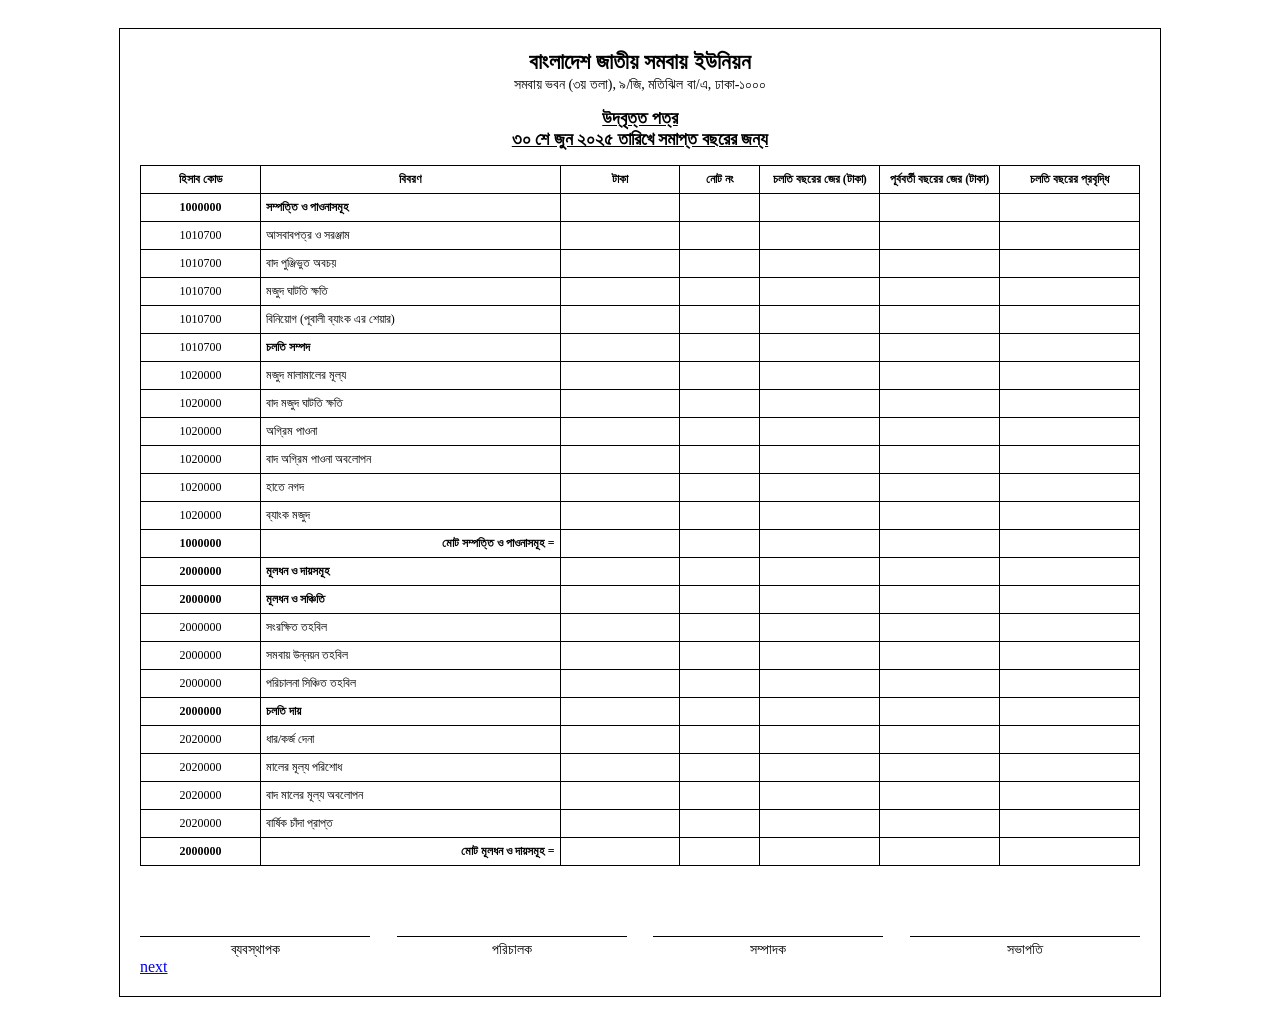
<file: index.html>
<!DOCTYPE html>
<html lang="bn">
<head>
<meta charset="UTF-8">
<title>উদ্বৃত্ত পত্র</title>
<link rel="stylesheet" href="QuotedLetter.css">


</head>

<body>

<div class="report-container">

    <div class="header">
        <h2>বাংলাদেশ জাতীয় সমবায় ইউনিয়ন</h2>
        <p>সমবায় ভবন (৩য় তলা), ৯/জি, মতিঝিল বা/এ, ঢাকা-১০০০</p>
    </div>

    <div class="title">
        উদ্বৃত্ত পত্র<br>
        ৩০ শে জুন ২০২৫ তারিখে সমাপ্ত বছরের জন্য
    </div>

    <table>
        <thead>
            <tr>
                <th style="width:12%">হিসাব কোড</th>
                <th style="width:30%">বিবরণ</th>
                <th style="width:12%">টাকা</th>
                <th style="width:8%">নোট নং</th>
                <th style="width:12%">চলতি বছরের জের (টাকা)</th>
                <th style="width:12%">পূর্ববর্তী বছরের জের (টাকা)</th>
                <th style="width:14%">চলতি বছরের প্রবৃদ্ধি</th>
            </tr>
        </thead>
        <tbody>

            <tr>
                <td class="text-center bold">1000000</td>
                <td class="text-left bold">সম্পত্তি ও পাওনাসমূহ</td>
                <td></td>
                <td></td>
                <td></td>
                <td></td>
                <td></td>
            </tr>

            <tr>
                <td class="text-center">1010700</td>
                <td class="text-left">আসবাবপত্র ও সরঞ্জাম</td>
                <td class="text-right"></td>
                <td class="text-center"></td>
                <td class="text-right"></td>
                <td class="text-right"></td>
                <td class="text-right"></td>
            </tr>
            <tr>
                <td class="text-center">1010700</td>
                <td class="text-left">বাদ পুঞ্জিভুত অবচয়</td>
                <td class="text-right"></td>
                <td class="text-center"></td>
                <td class="text-right"></td>
                <td class="text-right"></td>
                <td class="text-right"></td>
            </tr>
            <tr>
                <td class="text-center">1010700</td>
                <td class="text-left">মজুদ ঘাটতি ক্ষতি</td>
                <td class="text-right"></td>
                <td class="text-center"></td>
                <td class="text-right"></td>
                <td class="text-right"></td>
                <td class="text-right"></td>
            </tr>
            <tr>
                <td class="text-center">1010700</td>
                <td class="text-left">বিনিয়োগ (পূবালী ব্যাংক এর শেয়ার)</td>
                <td class="text-right"></td>
                <td class="text-center"></td>
                <td class="text-right"></td>
                <td class="text-right"></td>
                <td class="text-right"></td>
            </tr>
            <tr>
                <td class="text-center">1010700</td>
                <td class="text-left" style="font-weight: bold;">চলতি সম্পদ</td>
                <td class="text-right"></td>
                <td class="text-center"></td>
                <td class="text-right"></td>
                <td class="text-right"></td>
                <td class="text-right"></td>
            </tr>

            <tr>
                <td class="text-center">1020000</td>
                <td class="text-left">মজুদ মালামালের মূল্য</td>
                <td class="text-right"></td>
                <td></td>
                <td></td>
                <td></td>
                <td></td>
            </tr>

            <tr>
                <td class="text-center">1020000</td>
                <td class="text-left">বাদ মজুদ ঘাটতি ক্ষতি</td>
                <td class="text-right"></td>
                <td></td>
                <td></td>
                <td></td>
                <td></td>
            </tr>
            <tr>
                <td class="text-center">1020000</td>
                <td class="text-left">অগ্রিম পাওনা</td>
                <td class="text-right"></td>
                <td></td>
                <td></td>
                <td></td>
                <td></td>
            </tr>
            <tr>
                <td class="text-center">1020000</td>
                <td class="text-left">বাদ অগ্রিম পাওনা অবলোপন</td>
                <td class="text-right"></td>
                <td></td>
                <td></td>
                <td></td>
                <td></td>
            </tr>
            <tr>
                <td class="text-center">1020000</td>
                <td class="text-left">হাতে নগদ</td>
                <td class="text-right"></td>
                <td></td>
                <td></td>
                <td></td>
                <td></td>
            </tr>

            <tr>
                <td class="text-center">1020000</td>
                <td class="text-left">ব্যাংক মজুদ</td>
                <td class="text-right"></td>
                <td></td>
                <td></td>
                <td></td>
                <td></td>
            </tr>

            <tr>
                <td class="text-center bold">1000000</td>
                <td class="text-left bold" style="text-align: right;">মোট সম্পত্তি ও পাওনাসমূহ =</td>
                <td></td>
                <td></td>
                <td class="text-right bold"></td>
                <td class="text-right bold"></td>
                <td class="text-right bold"></td>
            </tr>

            <tr>
                <td class="text-center bold">2000000</td>
                <td class="text-left bold" >মূলধন ও দায়সমূহ</td>
                <td></td>
                <td></td>
                <td></td>
                <td></td>
                <td></td>
            </tr>
            <tr>
                <td class="text-center bold">2000000</td>
                <td class="text-left bold" >মূলধন ও সঞ্চিতি</td>
                <td></td>
                <td></td>
                <td></td>
                <td></td>
                <td></td>
            </tr>
            <tr>
                <td class="text-center ">2000000</td>
                <td class="text-left " >সংরক্ষিত তহবিল </td>
                <td></td>
                <td></td>
                <td></td>
                <td></td>
                <td></td>
            </tr>
            <tr>
                <td class="text-center ">2000000</td>
                <td class="text-left " >সমবায় উন্নয়ন তহবিল</td>
                <td></td>
                <td></td>
                <td></td>
                <td></td>
                <td></td>
            </tr>
            <tr>
                <td class="text-center ">2000000</td>
                <td class="text-left " >পরিচালনা সিঞ্চিত তহবিল</td>
                <td></td>
                <td></td>
                <td></td>
                <td></td>
                <td></td>
            </tr>
            <tr>
                <td class="text-center bold">2000000</td>
                <td class="text-left bold" >চলতি দায়</td>
                <td></td>
                <td></td>
                <td></td>
                <td></td>
                <td></td>
            </tr>

            <tr>
                <td class="text-center">2020000</td>
                <td class="text-left">ধার/কর্জ দেনা</td>
                <td></td>
                <td class="text-center"></td>
                <td class="text-right"></td>
                <td class="text-right"></td>
                <td class="text-right"></td>
            </tr>
            <tr>
                <td class="text-center">2020000</td>
                <td class="text-left">মালের মূল্য পরিশোধ</td>
                <td></td>
                <td class="text-center"></td>
                <td class="text-right"></td>
                <td class="text-right"></td>
                <td class="text-right"></td>
            </tr>
                <td class="text-center">2020000</td>
                <td class="text-left">বাদ মালের মূল্য অবলোপন</td>
                <td></td>
                <td class="text-center"></td>
                <td class="text-right"></td>
                <td class="text-right"></td>
                <td class="text-right"></td>
            </tr>
            </tr>
                <td class="text-center">2020000</td>
                <td class="text-left">বার্ষিক চাঁদা প্রাপ্ত</td>
                <td></td>
                <td class="text-center"></td>
                <td class="text-right"></td>
                <td class="text-right"></td>
                <td class="text-right"></td>
            </tr>

            <tr>
                <td class="text-center bold">2000000</td>
                <td class="text-left bold" style="text-align: right;">মোট মূলধন ও দায়সমূহ =</td>
                <td></td>
                <td></td>
                <td class="text-right bold"></td>
                <td class="text-right bold"></td>
                <td class="text-right bold"></td>
            </tr>

        </tbody>
    </table>

    <div class="signature-section">

        <div class="signature">
            <div class="line">ব্যবস্থাপক</div>
        </div>

        <div class="signature">
            <div class="line">পরিচালক</div>
        </div>

        <div class="signature">
            <div class="line">সম্পাদক</div>
        </div>

        <div class="signature">
            <div class="line">সভাপতি</div>
        </div>

    </div>


    <a href="./LoanOrDebtList/LoanList.html">next</a>
</div>

</body>
</html>
</file>
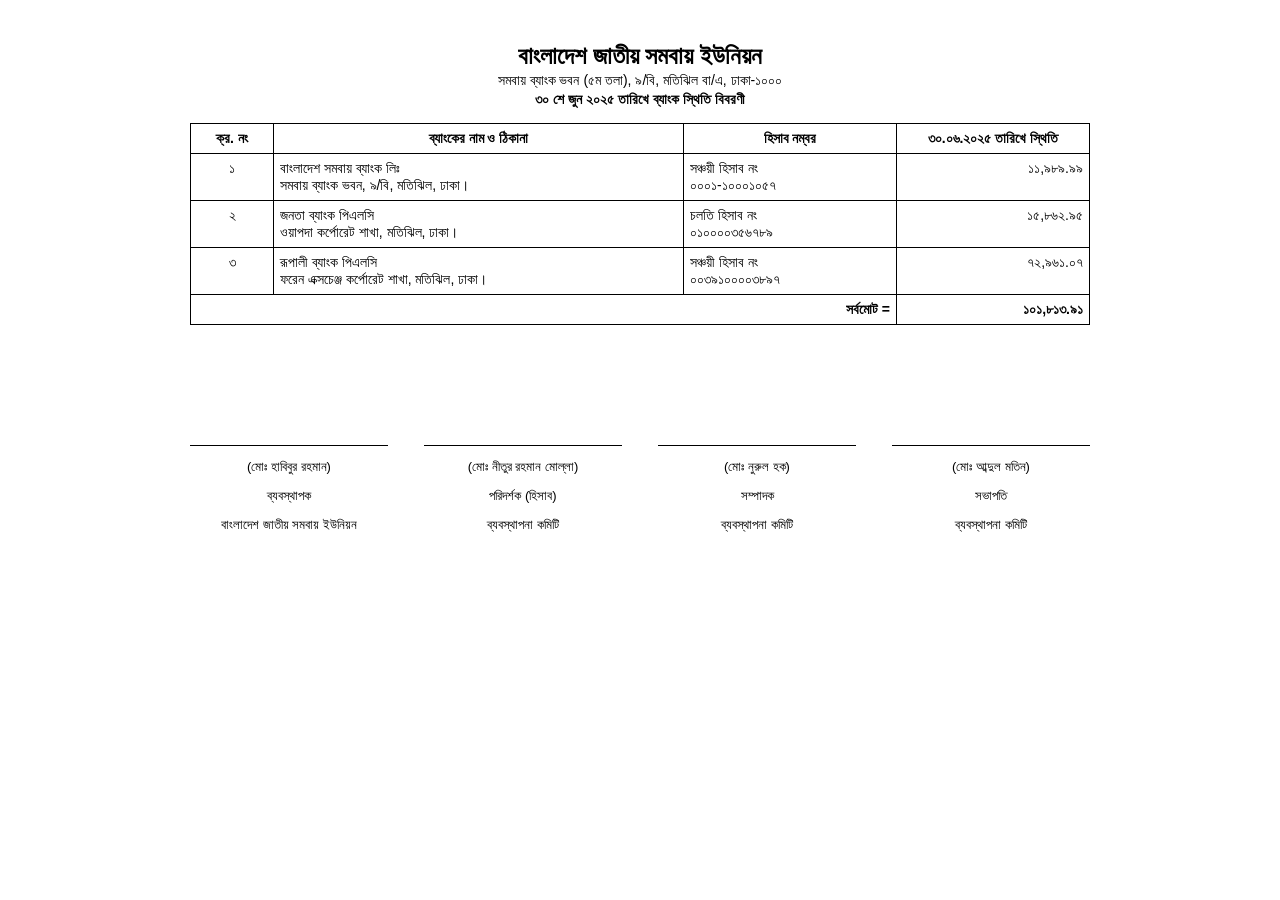
<file: Bank balance details table/BankBalanceDetails.html>
<!DOCTYPE html>
<html lang="bn">
<head>
<meta charset="UTF-8">
<title>ব্যাংক স্থিতি বিবরণী</title>

<style>

body{
    font-family: "SolaimanLipi", Arial, sans-serif;
    width:900px;
    margin:auto;
    padding: 40px;
}

.header{
    text-align:center;
    margin-bottom:10px;
}

.header h2{
    margin:2px;
}

.header p{
    margin:2px;
    font-size:14px;
}

table{
    width:100%;
    border-collapse:collapse;
    margin-top:15px;
}

th,td{
    border:1px solid #000;
    padding:6px;
    font-size:14px;
    vertical-align:top;
}

th{
    text-align:center;
}

.center{
    text-align:center;
}

.right{
    text-align:right;
}

.signature-section{
    margin-top:80px;
    display:flex;
    justify-content:space-between;
}

.signature{
    width:22%;
    text-align:center;
}

.sign-line{
    border-top:1px solid black;
    margin-top:40px;
}

.small{
    font-size:13px;
}

</style>
</head>

<body>

<div class="header">
<h2>বাংলাদেশ জাতীয় সমবায় ইউনিয়ন</h2>
<p>সমবায় ব্যাংক ভবন (৫ম তলা), ৯/বি, মতিঝিল বা/এ, ঢাকা-১০০০</p>
<p><b>৩০ শে জুন ২০২৫ তারিখে ব্যাংক স্থিতি বিবরণী</b></p>
</div>


<table>

<tr>
<th style="width:70px">ক্র. নং</th>
<th>ব্যাংকের নাম ও ঠিকানা</th>
<th style="width:200px">হিসাব নম্বর</th>
<th style="width:180px">৩০.০৬.২০২৫ তারিখে স্থিতি</th>
</tr>


<tr>
<td class="center">১</td>
<td>
বাংলাদেশ সমবায় ব্যাংক লিঃ<br>
সমবায় ব্যাংক ভবন, ৯/বি, মতিঝিল, ঢাকা।
</td>
<td>
সঞ্চয়ী হিসাব নং<br>
০০০১-১০০০১০৫৭
</td>
<td class="right">১১,৯৮৯.৯৯</td>
</tr>


<tr>
<td class="center">২</td>
<td>
জনতা ব্যাংক পিএলসি<br>
ওয়াপদা কর্পোরেট শাখা, মতিঝিল, ঢাকা।
</td>
<td>
চলতি হিসাব নং<br>
০১০০০০৩৫৬৭৮৯
</td>
<td class="right">১৫,৮৬২.৯৫</td>
</tr>


<tr>
<td class="center">৩</td>
<td>
রূপালী ব্যাংক পিএলসি<br>
ফরেন এক্সচেঞ্জ কর্পোরেট শাখা, মতিঝিল, ঢাকা।
</td>
<td>
সঞ্চয়ী হিসাব নং<br>
০০৩৯১০০০০৩৮৯৭
</td>
<td class="right">৭২,৯৬১.০৭</td>
</tr>


<tr>
<td colspan="3" class="right"><b>সর্বমোট =</b></td>
<td class="right"><b>১০১,৮১৩.৯১</b></td>
</tr>

</table>



<div class="signature-section">

<div class="signature">
<div class="sign-line"></div>
<p class="small">(মোঃ হাবিবুর রহমান)</p>
<p class="small">ব্যবস্থাপক</p>
<p class="small">বাংলাদেশ জাতীয় সমবায় ইউনিয়ন</p>
</div>

<div class="signature">
<div class="sign-line"></div>
<p class="small">(মোঃ নীতুর রহমান মোল্লা)</p>
<p class="small">পরিদর্শক (হিসাব)</p>
<p class="small">ব্যবস্থাপনা কমিটি</p>
</div>

<div class="signature">
<div class="sign-line"></div>
<p class="small">(মোঃ নুরুল হক)</p>
<p class="small">সম্পাদক</p>
<p class="small">ব্যবস্থাপনা কমিটি</p>
</div>

<div class="signature">
<div class="sign-line"></div>
<p class="small">(মোঃ আব্দুল মতিন)</p>
<p class="small">সভাপতি</p>
<p class="small">ব্যবস্থাপনা কমিটি</p>
</div>

</div>

</body>
</html>
</file>
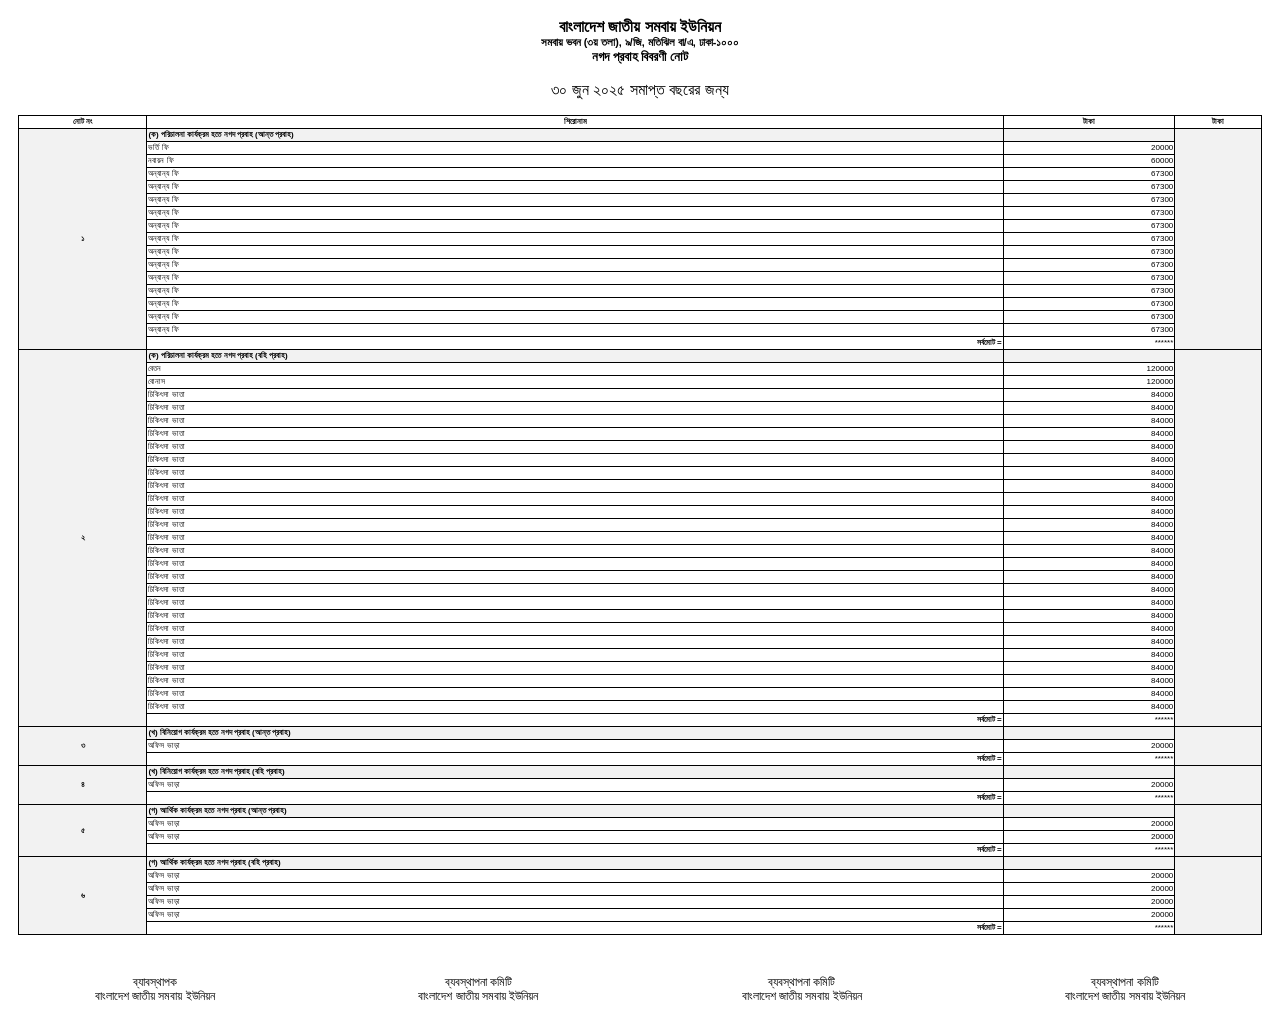
<file: Cash flow statement notes/statementNote.html>
<!DOCTYPE html>
<html lang="bn">
<head>
<meta charset="UTF-8">
<title>নগদ প্রবাহ বিবরণী নোট</title>

<style>

body{
    font-family: "SolaimanLipi","Noto Sans Bengali", sans-serif;
    /* margin:20px; */
    padding: 10px;
}

h1,h2,h3,h5,h4,h6{
    text-align:center;
    margin:0;
}

.container{
    width:100%;
}

table{
    width:100%;
    border-collapse:collapse;
    margin-top:15px;
    
}

th,td{
    border:1px solid #000;
    padding:1px;
    font-size:8px;
}

th{
    text-align:center;
    font-weight:bold;
}

td{
    vertical-align:top;
}

.center{
    text-align:center;
}

.right{
    text-align:right;
}

.section-title{
    font-weight:bold;
    background:#f2f2f2;
}

.signatures{
    display:flex;
    justify-content:space-between;
    margin-top :40px;
    
}

.sign{
    text-align:center;
    width:22%;
    font-size: 12px;
}

</style>
</head>

<body>

<div class="container">

<h4>বাংলাদেশ জাতীয় সমবায় ইউনিয়ন</h2>
<h6>সমবায় ভবন (৩য় তলা), ৯/জি, মতিঝিল বা/এ, ঢাকা-১০০০</h5>
<h5>নগদ প্রবাহ বিবরণী নোট</h3>
<p style="text-align:center;">৩০ জুন ২০২৫ সমাপ্ত বছরের জন্য</p>



<table>

<tr>
<th>নোট নং</th>
<th>শিরোনাম</th>
<th >টাকা</th>
<th >টাকা</th>
</tr>

<tr class="section-title">
<td style="vertical-align:middle;" rowspan="17" class="center">১</td>
<td>(ক) পরিচালনা কার্যক্রম হতে নগদ প্রবাহ (আন্ত প্রবাহ)</td>
<td></td>
<td rowspan="17"></td>
</tr>

<tr>
<td>ভর্তি ফি</td>
<td class="right">20000</td>
</tr>

<tr>
<td>নবায়ন ফি</td>
<td class="right">60000</td>
</tr>

<tr>
<td>অন্যান্য ফি</td>
<td class="right">67300</td>
</tr>
<tr>
<td>অন্যান্য ফি</td>
<td class="right">67300</td>
</tr>
<tr>
<td>অন্যান্য ফি</td>
<td class="right">67300</td>
</tr>
<tr>
<td>অন্যান্য ফি</td>
<td class="right">67300</td>
</tr>
<tr>
<td>অন্যান্য ফি</td>
<td class="right">67300</td>
</tr>
<tr>
<td>অন্যান্য ফি</td>
<td class="right">67300</td>
</tr>
<tr>
<td>অন্যান্য ফি</td>
<td class="right">67300</td>
</tr>
<tr>
<td>অন্যান্য ফি</td>
<td class="right">67300</td>
</tr>
<tr>
<td>অন্যান্য ফি</td>
<td class="right">67300</td>
</tr>
<tr>
<td>অন্যান্য ফি</td>
<td class="right">67300</td>
</tr>
<tr>
<td>অন্যান্য ফি</td>
<td class="right">67300</td>
</tr>
<tr>
<td>অন্যান্য ফি</td>
<td class="right">67300</td>
</tr>
<tr>
<td>অন্যান্য ফি</td>
<td class="right">67300</td>
</tr>
<tr>
<td style="text-align: right; font-weight: bold;">সর্বমোট =</td>
<td class="right">******</td>
</tr>



<!--------------2--------------- -->

<tr class="section-title">
<td style="vertical-align:middle;" rowspan="29" class="center">২</td>
<td>(ক) পরিচালনা কার্যক্রম হতে নগদ প্রবাহ (বহি প্রবাহ)</td>
<td></td>
<td rowspan="29"></td>
</tr>

<tr>
<td>বেতন</td>
<td class="right">120000</td>
</tr>

<tr>
<td>বোনাস</td>
<td class="right">120000</td>
</tr>

<tr>
<td>চিকিৎসা ভাতা</td>
<td class="right">84000</td>
</tr>
<tr>
<td>চিকিৎসা ভাতা</td>
<td class="right">84000</td>
</tr>
<tr>
<td>চিকিৎসা ভাতা</td>
<td class="right">84000</td>
</tr>
<tr>
<td>চিকিৎসা ভাতা</td>
<td class="right">84000</td>
</tr>
<tr>
<td>চিকিৎসা ভাতা</td>
<td class="right">84000</td>
</tr>
<tr>
<td>চিকিৎসা ভাতা</td>
<td class="right">84000</td>
</tr>
<tr>
<td>চিকিৎসা ভাতা</td>
<td class="right">84000</td>
</tr>
<tr>
<td>চিকিৎসা ভাতা</td>
<td class="right">84000</td>
</tr>
<tr>
<td>চিকিৎসা ভাতা</td>
<td class="right">84000</td>
</tr>
<tr>
<td>চিকিৎসা ভাতা</td>
<td class="right">84000</td>
</tr>
<tr>
<td>চিকিৎসা ভাতা</td>
<td class="right">84000</td>
</tr>
<tr>
<td>চিকিৎসা ভাতা</td>
<td class="right">84000</td>
</tr>
<tr>
<td>চিকিৎসা ভাতা</td>
<td class="right">84000</td>
</tr>
<tr>
<td>চিকিৎসা ভাতা</td>
<td class="right">84000</td>
</tr>
<tr>
<td>চিকিৎসা ভাতা</td>
<td class="right">84000</td>
</tr>
<tr>
<td>চিকিৎসা ভাতা</td>
<td class="right">84000</td>
</tr>
<tr>
<td>চিকিৎসা ভাতা</td>
<td class="right">84000</td>
</tr>
<tr>
<td>চিকিৎসা ভাতা</td>
<td class="right">84000</td>
</tr>
<tr>
<td>চিকিৎসা ভাতা</td>
<td class="right">84000</td>
</tr>
<tr>
<td>চিকিৎসা ভাতা</td>
<td class="right">84000</td>
</tr>
<tr>
<td>চিকিৎসা ভাতা</td>
<td class="right">84000</td>
</tr>
<tr>
<td>চিকিৎসা ভাতা</td>
<td class="right">84000</td>
</tr>
<tr>
<td>চিকিৎসা ভাতা</td>
<td class="right">84000</td>
</tr>
<tr>
<td>চিকিৎসা ভাতা</td>
<td class="right">84000</td>
</tr>
<tr>
<td>চিকিৎসা ভাতা</td>
<td class="right">84000</td>
</tr>
<tr>
<td style="text-align: right; font-weight: bold;">সর্বমোট =</td>
<td class="right">******</td>
</tr>







<!-- --------------3--------------------- -->

<tr class="section-title">
<td style="vertical-align:middle;" rowspan="3" class="center">৩</td>
<td>(খ) বিনিয়োগ কার্যক্রম হতে নগদ প্রবাহ (আন্ত প্রবাহ)</td>
<td></td>
<td rowspan="3"></td>
</tr>

<tr>
<td>অফিস ভাড়া</td>
<td class="right">20000</td>
</tr>
<tr>
<td style="text-align: right; font-weight: bold;">সর্বমোট =</td>
<td class="right">******</td>
</tr>





<!-- --------------------4----------------------- -->

<tr class="section-title">
<td style="vertical-align:middle;" rowspan="3" class="center">৪</td>
<td>(খ) বিনিয়োগ কার্যক্রম হতে নগদ প্রবাহ (বহি প্রবাহ)</td>
<td></td>
<td rowspan="3"></td>
</tr>

<tr>
<td>অফিস ভাড়া</td>
<td class="right">20000</td>
</tr>

<tr>
<td style="text-align: right; font-weight: bold;">সর্বমোট =</td>
<td class="right">******</td>
</tr>


<!-- --------------------5----------------------- -->

<tr class="section-title">
<td style="vertical-align:middle;" rowspan="4" class="center">৫</td>
<td>(গ) আর্থিক কার্যক্রম হতে নগদ প্রবাহ (আন্ত প্রবাহ)</td>
<td></td>
<td rowspan="4"></td>
</tr>
<tr>
<td>অফিস ভাড়া</td>
<td class="right">20000</td>
</tr>
<tr>
<td>অফিস ভাড়া</td>
<td class="right">20000</td>
</tr>
<tr>
<td style="text-align: right; font-weight: bold;">সর্বমোট =</td>
<td class="right">******</td>
</tr>
<!-- --------------------6----------------------- -->

<tr class="section-title">
<td style="vertical-align:middle;" rowspan="6" class="center">৬</td>
<td>(গ) আর্থিক কার্যক্রম হতে নগদ প্রবাহ (বহি প্রবাহ)</td>
<td></td>
<td rowspan="6"></td>
</tr>
<tr>
<td>অফিস ভাড়া</td>
<td class="right">20000</td>
</tr>
<tr>
<td>অফিস ভাড়া</td>
<td class="right">20000</td>
</tr>
<tr>
<td>অফিস ভাড়া</td>
<td class="right">20000</td>
</tr>
<tr>
<td>অফিস ভাড়া</td>
<td class="right">20000</td>
</tr>
<tr>
<td style="text-align: right; font-weight: bold;">সর্বমোট =</td>
<td class="right">******</td>
</tr>









</table>



<div class="signatures">

<div class="sign">
ব্যাবস্থাপক <br>
বাংলাদেশ জাতীয় সমবায় ইউনিয়ন
</div>

<div class="sign">
ব্যবস্থাপনা কমিটি<br>
বাংলাদেশ জাতীয় সমবায় ইউনিয়ন
</div>

<div class="sign">
ব্যবস্থাপনা কমিটি<br>
বাংলাদেশ জাতীয় সমবায় ইউনিয়ন
</div>

<div class="sign">
ব্যবস্থাপনা কমিটি<br>
বাংলাদেশ জাতীয় সমবায় ইউনিয়ন
</div>

</div>


</div>
    <!-- <a href="../ManagementIncomeExpenditureAccount/expenditureTable.html">next</a> -->

</body>
</html>
</file>
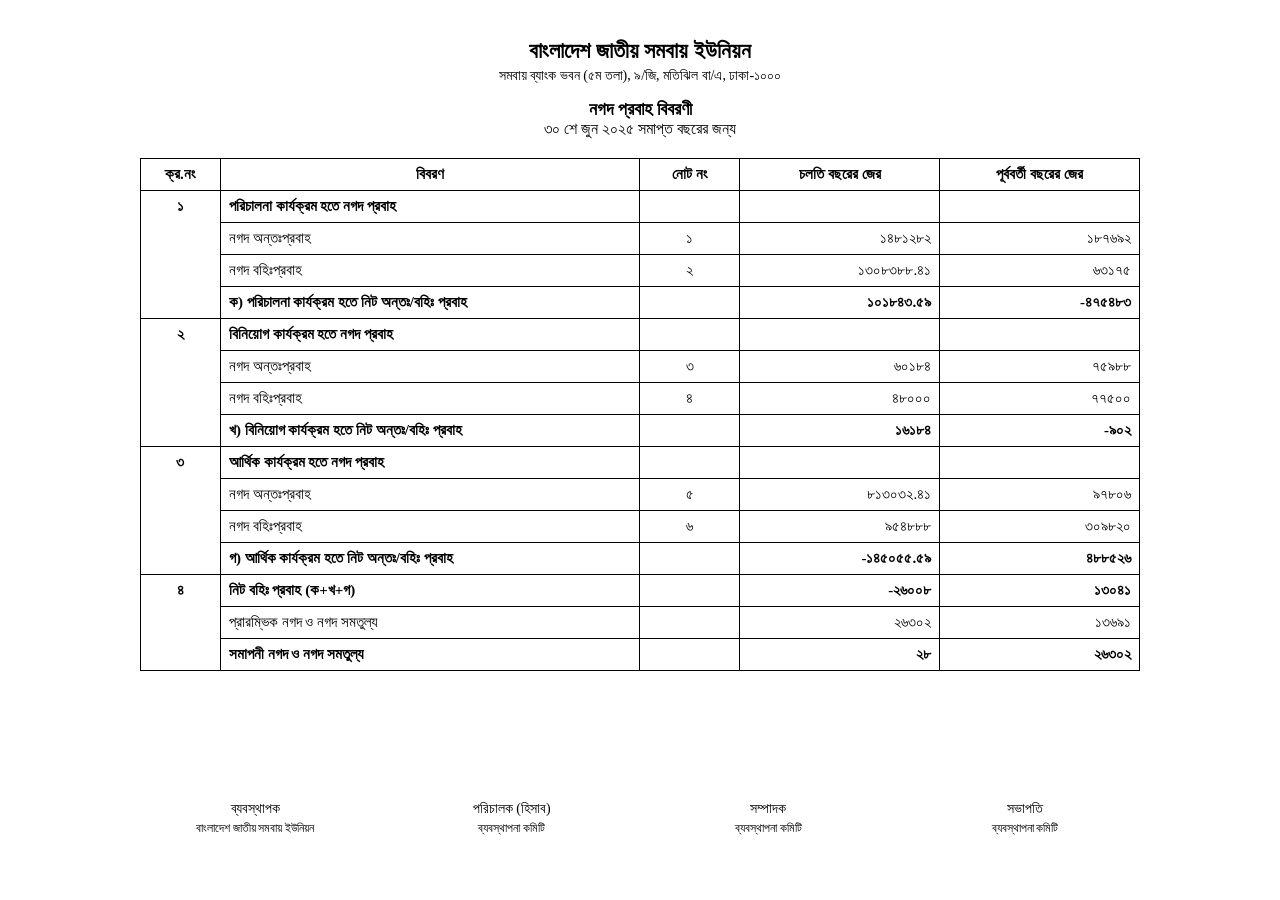
<file: Cash flow statement/statement.html>
<!DOCTYPE html>
<html lang="bn">
<head>
<meta charset="UTF-8">
<title>নগদ প্রবাহ বিবরণী</title>

<style>
body{
    font-family: "Noto Serif Bengali", serif;
    background:#fff;
    padding:30px;
}

.report{
    max-width:1000px;
    margin:auto;
}

.header{
    text-align:center;
}

.header h2{
    margin:0;
    font-size:22px;
    font-weight:bold;
}

.header p{
    margin:4px 0;
    font-size:14px;
}

.title{
    text-align:center;
    font-weight:bold;
    font-size:18px;
    margin-top:15px;
}

.subtitle{
    text-align:center;
    margin-bottom:20px;
}

table{
    width:100%;
    border-collapse:collapse;
    font-size:15px;
}

th, td{
    border:1px solid #000;
    padding:7px 8px;
    vertical-align:top;
}

th{
    text-align:center;
    font-weight:bold;
}

.text-center{ text-align:center; }
.text-right{ text-align:right; }
.text-left{ text-align:left; }

.section{
    font-weight:bold;
}

.signature-section{
    margin-top:80px;
    display:flex;
    justify-content:space-between;
    text-align:center;
}

.signature{
    width:23%;
    font-size:14px;
}

.signature .line{
    margin-top:50px;
}

.signature small{
    display:block;
    margin-top:5px;
}
</style>

</head>
<body>

<div class="report">

    <div class="header">
        <h2>বাংলাদেশ জাতীয় সমবায় ইউনিয়ন</h2>
        <p>সমবায় ব্যাংক ভবন (৫ম তলা), ৯/জি, মতিঝিল বা/এ, ঢাকা-১০০০</p>
    </div>

    <div class="title">নগদ প্রবাহ বিবরণী</div>
    <div class="subtitle">৩০ শে জুন ২০২৫ সমাপ্ত বছরের জন্য</div>

    <table>
        <thead>
            <tr>
                <th style="width:8%">ক্র.নং</th>
                <th style="width:42%">বিবরণ</th>
                <th style="width:10%">নোট নং</th>
                <th style="width:20%">চলতি বছরের জের</th>
                <th style="width:20%">পূর্ববর্তী বছরের জের</th>
            </tr>
        </thead>

        <tbody>

            <!-- 1 -->
            <tr>
                <th rowspan="4" class="text-center section">১</td>
                <td class="text-left section">পরিচালনা কার্যক্রম হতে নগদ প্রবাহ</td>
                <td></td><td></td><td></td>
            </tr>

            <tr>
                <td class="text-left">নগদ অন্তঃপ্রবাহ</td>
                <td class="text-center">১</td>
                <td class="text-right">১৪৮১২৮২</td>
                <td class="text-right">১৮৭৬৯২</td>
            </tr>

            <tr>
                <td class="text-left">নগদ বহিঃপ্রবাহ</td>
                <td class="text-center">২</td>
                <td class="text-right">১৩০৮৩৮৮.৪১</td>
                <td class="text-right">৬৩১৭৫</td>
            </tr>

            <tr>
                <td class="text-left"><b>ক) পরিচালনা কার্যক্রম হতে নিট অন্তঃ/বহিঃ প্রবাহ</b></td>
                <td></td>
                <td class="text-right"><b>১০১৮৪৩.৫৯</b></td>
                <td class="text-right"><b>-৪৭৫৪৮৩</b></td>
            </tr>

            <!-- 2 -->
            <tr>
                <td rowspan="4" class="text-center section">২</td>
                <td class="text-left section">বিনিয়োগ কার্যক্রম হতে নগদ প্রবাহ</td>
                <td></td><td></td><td></td>
            </tr>

            <tr>
                <td class="text-left">নগদ অন্তঃপ্রবাহ</td>
                <td class="text-center">৩</td>
                <td class="text-right">৬০১৮৪</td>
                <td class="text-right">৭৫৯৮৮</td>
            </tr>

            <tr>
                <td class="text-left">নগদ বহিঃপ্রবাহ</td>
                <td class="text-center">৪</td>
                <td class="text-right">৪৮০০০</td>
                <td class="text-right">৭৭৫০০</td>
            </tr>

            <tr>
                <td class="text-left"><b>খ) বিনিয়োগ কার্যক্রম হতে নিট অন্তঃ/বহিঃ প্রবাহ</b></td>
                <td></td>
                <td class="text-right"><b>১৬১৮৪</b></td>
                <td class="text-right"><b>-৯০২</b></td>
            </tr>

            <!-- 3 -->
            <tr>
                <td rowspan="4" class="text-center section">৩</td>
                <td class="text-left section">আর্থিক কার্যক্রম হতে নগদ প্রবাহ</td>
                <td></td><td></td><td></td>
            </tr>

            <tr>
                <td class="text-left">নগদ অন্তঃপ্রবাহ</td>
                <td class="text-center">৫</td>
                <td class="text-right">৮১৩০৩২.৪১</td>
                <td class="text-right">৯৭৮০৬</td>
            </tr>

            <tr>
                <td class="text-left">নগদ বহিঃপ্রবাহ</td>
                <td class="text-center">৬</td>
                <td class="text-right">৯৫৪৮৮৮</td>
                <td class="text-right">৩০৯৮২০</td>
            </tr>

            <tr>
                <td class="text-left"><b>গ) আর্থিক কার্যক্রম হতে নিট অন্তঃ/বহিঃ প্রবাহ</b></td>
                <td></td>
                <td class="text-right"><b>-১৪৫০৫৫.৫৯</b></td>
                <td class="text-right"><b>৪৮৮৫২৬</b></td>
            </tr>

            <!-- 4 -->
            <tr>
                <td rowspan="3" class="text-center section">৪</td>
                <td class="text-left"><b>নিট বহিঃ প্রবাহ (ক+খ+গ)</b></td>
                <td></td>
                <td class="text-right"><b>-২৬০০৮</b></td>
                <td class="text-right"><b>১৩০৪১</b></td>
            </tr>

            <tr>
                <td class="text-left">প্রারম্ভিক নগদ ও নগদ সমতুল্য</td>
                <td></td>
                <td class="text-right">২৬৩০২</td>
                <td class="text-right">১৩৬৯১</td>
            </tr>

            <tr>
                <td class="text-left"><b>সমাপনী নগদ ও নগদ সমতুল্য</b></td>
                <td></td>
                <td class="text-right"><b>২৮</b></td>
                <td class="text-right"><b>২৬৩০২</b></td>
            </tr>

        </tbody>
    </table>

    <div class="signature-section">

        <div class="signature">
            <div class="line">ব্যবস্থাপক</div>
            <small>বাংলাদেশ জাতীয় সমবায় ইউনিয়ন</small>
        </div>

        <div class="signature">
            <div class="line">পরিচালক (হিসাব)</div>
            <small>ব্যবস্থাপনা কমিটি</small>
        </div>

        <div class="signature">
            <div class="line">সম্পাদক</div>
            <small>ব্যবস্থাপনা কমিটি</small>
        </div>

        <div class="signature">
            <div class="line">সভাপতি</div>
            <small>ব্যবস্থাপনা কমিটি</small>
        </div>

    </div>
        <!-- <a href="../Cash flow statement notes/statementNote.html">next</a> -->

</div>

</body>
</html>
</file>
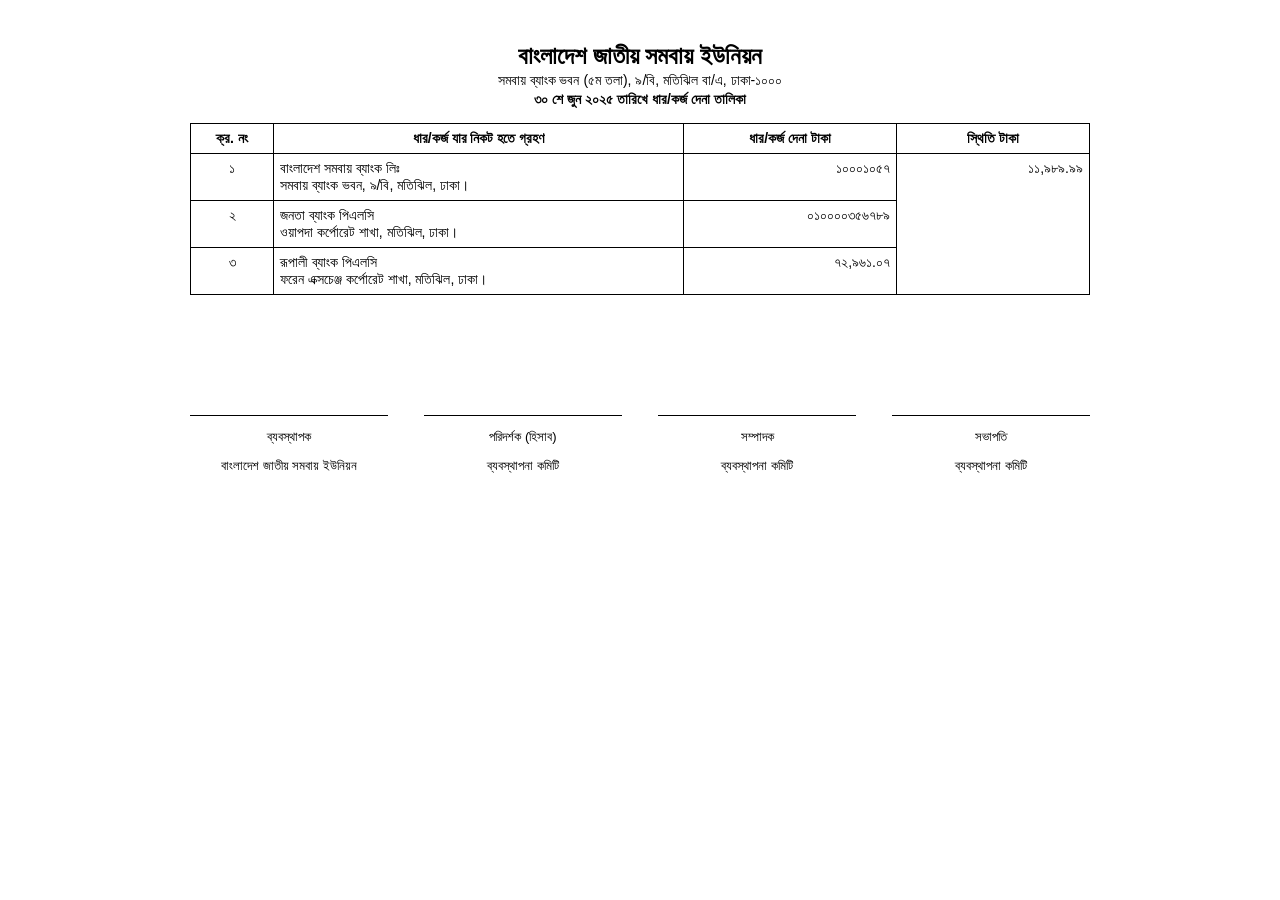
<file: LoanOrDebtList/LoanList.html>
<!DOCTYPE html>
<html lang="bn">
<head>
<meta charset="UTF-8">
<title>ধার/কর্জ তালিকা</title>

<style>

body{
    font-family: "SolaimanLipi", Arial, sans-serif;
    width:900px;
    margin:auto;
    padding: 40px;
}

.header{
    text-align:center;
    margin-bottom:10px;
}

.header h2{
    margin:2px;
}

.header p{
    margin:2px;
    font-size:14px;
}

table{
    width:100%;
    border-collapse:collapse;
    margin-top:15px;
}

th,td{
    border:1px solid #000;
    padding:6px;
    font-size:14px;
    vertical-align:top;
}

th{
    text-align:center;
}

.center{
    text-align:center;
}

.right{
    text-align:right;
}

.signature-section{
    margin-top:80px;
    display:flex;
    justify-content:space-between;
}

.signature{
    width:22%;
    text-align:center;
}

.sign-line{
    border-top:1px solid black;
    margin-top:40px;
}

.small{
    font-size:13px;
}

</style>
</head>

<body>

<div class="header">
<h2>বাংলাদেশ জাতীয় সমবায় ইউনিয়ন</h2>
<p>সমবায় ব্যাংক ভবন (৫ম তলা), ৯/বি, মতিঝিল বা/এ, ঢাকা-১০০০</p>
<p><b>৩০ শে জুন ২০২৫ তারিখে ধার/কর্জ দেনা তালিকা</b></p>
</div>


<table>

<tr>
<th style="width:70px">ক্র. নং</th>
<th>ধার/কর্জ যার নিকট হতে গ্রহণ</th>
<th style="width:200px">ধার/কর্জ দেনা টাকা</th>
<th style="width:180px">স্থিতি টাকা</th>
</tr>


<tr>
<td class="center">১</td>
<td>
বাংলাদেশ সমবায় ব্যাংক লিঃ<br>
সমবায় ব্যাংক ভবন, ৯/বি, মতিঝিল, ঢাকা।
</td>
<td class="right">
১০০০১০৫৭
</td>
<td rowspan="3" class="right">১১,৯৮৯.৯৯</td>
</tr>


<tr>
<td class="center">২</td>
<td>
জনতা ব্যাংক পিএলসি<br>
ওয়াপদা কর্পোরেট শাখা, মতিঝিল, ঢাকা।
</td>
<td class="right">
০১০০০০৩৫৬৭৮৯
</td>
</tr>


<tr>
<td class="center">৩</td>
<td>
রূপালী ব্যাংক পিএলসি<br>
ফরেন এক্সচেঞ্জ কর্পোরেট শাখা, মতিঝিল, ঢাকা।
</td>

<td class="right">৭২,৯৬১.০৭</td>
</tr>




</table>



<div class="signature-section">

<div class="signature">
<div class="sign-line"></div>
<p class="small"></p>
<p class="small">ব্যবস্থাপক</p>
<p class="small">বাংলাদেশ জাতীয় সমবায় ইউনিয়ন</p>
</div>

<div class="signature">
<div class="sign-line"></div>
<p class="small"></p>
<p class="small">পরিদর্শক (হিসাব)</p>
<p class="small">ব্যবস্থাপনা কমিটি</p>
</div>

<div class="signature">
<div class="sign-line"></div>
<p class="small"></p>
<p class="small">সম্পাদক</p>
<p class="small">ব্যবস্থাপনা কমিটি</p>
</div>

<div class="signature">
<div class="sign-line"></div>
<p class="small"></p>
<p class="small">সভাপতি</p>
<p class="small">ব্যবস্থাপনা কমিটি</p>
</div>

</div>

</body>
</html>
</file>
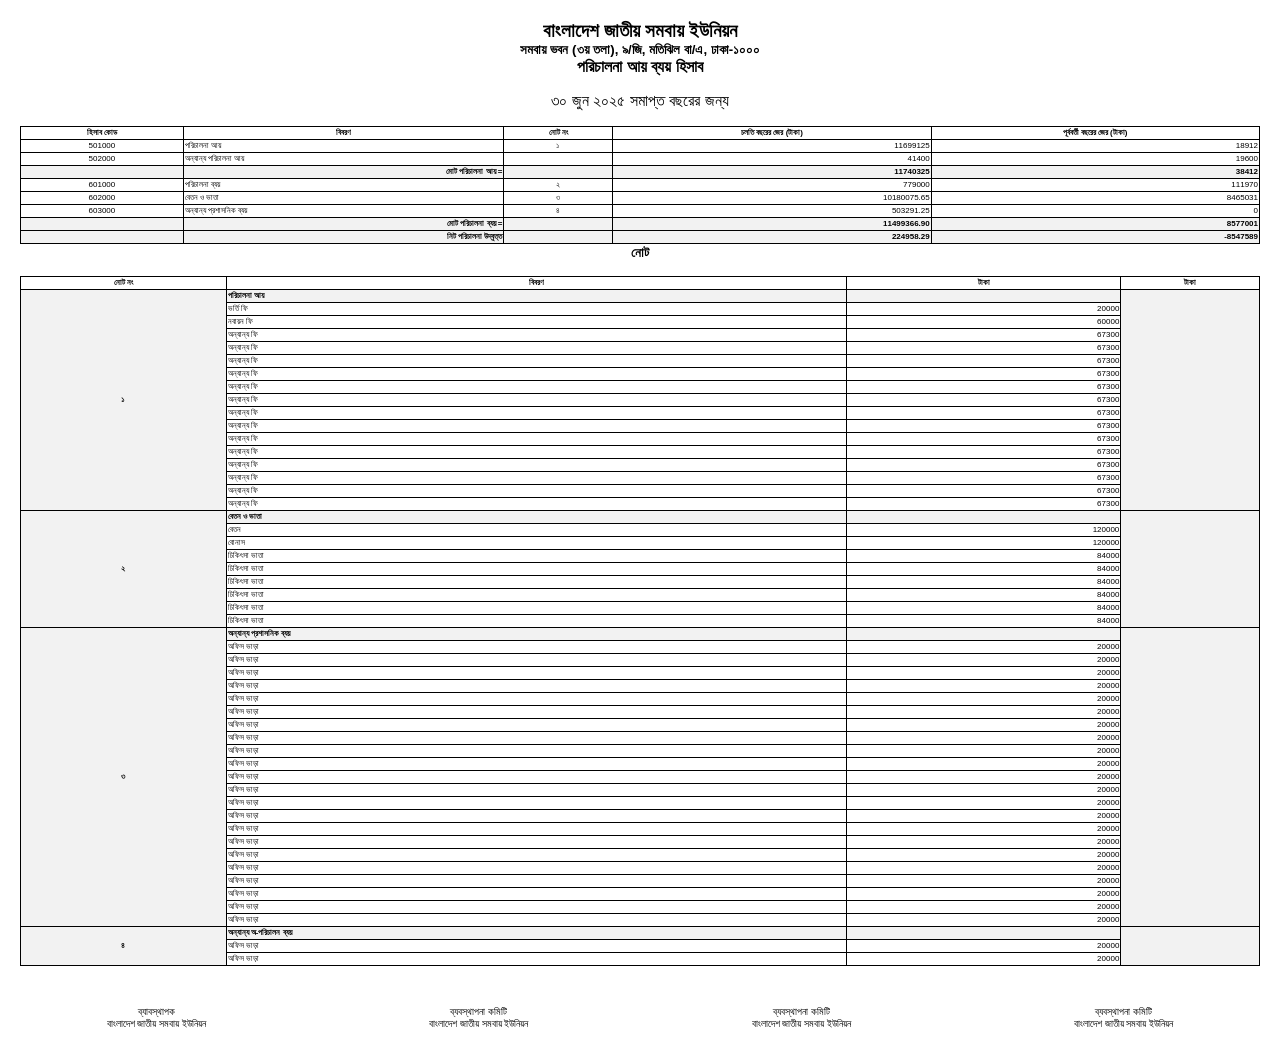
<file: ManagementIncomeExpenditureAccount/expenditureTable.html>
<!DOCTYPE html>
<html lang="bn">
<head>
<meta charset="UTF-8">
<title>পরিচালনা আয় ব্যয় হিসাব</title>

<style>

body{
    font-family: "SolaimanLipi","Noto Sans Bengali", sans-serif;
    margin:20px;
}

h1,h2,h3,h5,h4{
    text-align:center;
    margin:0;
}

.container{
    width:100%;
}

table{
    width:100%;
    border-collapse:collapse;
    margin-top:15px;
    
}

th,td{
    border:1px solid #000;
    padding:1px;
    font-size:8px;
}

th{
    text-align:center;
    font-weight:bold;
}

td{
    vertical-align:top;
}

.center{
    text-align:center;
}

.right{
    text-align:right;
}

.section-title{
    font-weight:bold;
    background:#f2f2f2;
}

.signatures{
    display:flex;
    justify-content:space-between;
    margin-top :40px;
    
}

.sign{
    text-align:center;
    width:22%;
    font-size: 10px;
}

</style>
</head>

<body>

<div class="container">

<h3>বাংলাদেশ জাতীয় সমবায় ইউনিয়ন</h2>
<h5>সমবায় ভবন (৩য় তলা), ৯/জি, মতিঝিল বা/এ, ঢাকা-১০০০</h5>
<h4>পরিচালনা আয় ব্যয় হিসাব</h3>
<p style="text-align:center;">৩০ জুন ২০২৫ সমাপ্ত বছরের জন্য</p>



<table>
<tr>
<th>হিসাব কোড</th>
<th>বিবরণ</th>
<th>নোট নং</th>
<th>চলতি বছরের জের (টাকা)</th>
<th>পূর্ববর্তী বছরের জের (টাকা)</th>
</tr>

<tr>
<td class="center">501000</td>
<td>পরিচালনা আয়</td>
<td class="center">১</td>
<td class="right">11699125</td>
<td class="right">18912</td>
</tr>

<tr>
<td class="center">502000</td>
<td>অন্যান্য পরিচালনা আয়</td>
<td></td>
<td class="right">41400</td>
<td class="right">19600</td>
</tr>

<tr class="section-title">
<td></td>
<td style="text-align: right; font-weight: bold;">মোট পরিচালনা আয় =</td>
<td></td>
<td class="right">11740325</td>
<td class="right">38412</td>
</tr>

<tr>
<td class="center">601000</td>
<td>পরিচালনা ব্যয়</td>
<td class="center">২</td>
<td class="right">779000</td>
<td class="right">111970</td>
</tr>

<tr>
<td class="center">602000</td>
<td>বেতন ও ভাতা</td>
<td class="center">৩</td>
<td class="right">10180075.65</td>
<td class="right">8465031</td>
</tr>

<tr>
<td class="center">603000</td>
<td>অন্যান্য প্রশাসনিক ব্যয়</td>
<td class="center">৪</td>
<td class="right">503291.25</td>
<td class="right">0</td>
</tr>

<tr class="section-title">
<td></td>
<td  style="text-align: right; font-weight: bold;">মোট পরিচালনা ব্যয় =</td>
<td ></td>
<td class="right">11499366.90</td>
<td class="right">8577001</td>
</tr>

<tr class="section-title">
<td></td>
<td  style="text-align: right; font-weight: bold;">নিট পরিচালনা উদ্বৃত্ত</td>
<td></td>
<td class="right">224958.29</td>
<td class="right">-8547589</td>
</tr>

</table>

<h5 style="margin-top: 1px;">নোট</h5>

<table>

<tr>
<th>নোট নং</th>
<th>বিবরণ</th>
<th >টাকা</th>
<th >টাকা</th>
</tr>

<tr class="section-title">
<td style="vertical-align:middle;" rowspan="17" class="center">১</td>
<td>পরিচালনা আয়</td>
<td></td>
<td rowspan="17"></td>
</tr>

<tr>
<td>ভর্তি ফি</td>
<td class="right">20000</td>
</tr>

<tr>
<td>নবায়ন ফি</td>
<td class="right">60000</td>
</tr>

<tr>
<td>অন্যান্য ফি</td>
<td class="right">67300</td>
</tr>
<tr>
<td>অন্যান্য ফি</td>
<td class="right">67300</td>
</tr>
<tr>
<td>অন্যান্য ফি</td>
<td class="right">67300</td>
</tr>
<tr>
<td>অন্যান্য ফি</td>
<td class="right">67300</td>
</tr>
<tr>
<td>অন্যান্য ফি</td>
<td class="right">67300</td>
</tr>
<tr>
<td>অন্যান্য ফি</td>
<td class="right">67300</td>
</tr>
<tr>
<td>অন্যান্য ফি</td>
<td class="right">67300</td>
</tr>
<tr>
<td>অন্যান্য ফি</td>
<td class="right">67300</td>
</tr>
<tr>
<td>অন্যান্য ফি</td>
<td class="right">67300</td>
</tr>
<tr>
<td>অন্যান্য ফি</td>
<td class="right">67300</td>
</tr>
<tr>
<td>অন্যান্য ফি</td>
<td class="right">67300</td>
</tr>
<tr>
<td>অন্যান্য ফি</td>
<td class="right">67300</td>
</tr>
<tr>
<td>অন্যান্য ফি</td>
<td class="right">67300</td>
</tr>
<tr>
<td>অন্যান্য ফি</td>
<td class="right">67300</td>
</tr>



<!--------------2--------------- -->

<tr class="section-title">
<td style="vertical-align:middle;" rowspan="9" class="center">২</td>
<td>বেতন ও ভাতা</td>
<td></td>
<td rowspan="9"></td>
</tr>

<tr>
<td>বেতন</td>
<td class="right">120000</td>
</tr>

<tr>
<td>বোনাস</td>
<td class="right">120000</td>
</tr>

<tr>
<td>চিকিৎসা ভাতা</td>
<td class="right">84000</td>
</tr>
<tr>
<td>চিকিৎসা ভাতা</td>
<td class="right">84000</td>
</tr>
<tr>
<td>চিকিৎসা ভাতা</td>
<td class="right">84000</td>
</tr>
<tr>
<td>চিকিৎসা ভাতা</td>
<td class="right">84000</td>
</tr>
<tr>
<td>চিকিৎসা ভাতা</td>
<td class="right">84000</td>
</tr>
<tr>
<td>চিকিৎসা ভাতা</td>
<td class="right">84000</td>
</tr>


<!-- --------------3--------------------- -->

<tr class="section-title">
<td style="vertical-align:middle;" rowspan="23" class="center">৩</td>
<td>অন্যান্য প্রশাসনিক ব্যয়</td>
<td></td>
<td rowspan="23"></td>
</tr>

<tr>
<td>অফিস ভাড়া</td>
<td class="right">20000</td>
</tr>
<tr>
<td>অফিস ভাড়া</td>
<td class="right">20000</td>
</tr>
<tr>
<td>অফিস ভাড়া</td>
<td class="right">20000</td>
</tr>
<tr>
<td>অফিস ভাড়া</td>
<td class="right">20000</td>
</tr>
<tr>
<td>অফিস ভাড়া</td>
<td class="right">20000</td>
</tr>
<tr>
<td>অফিস ভাড়া</td>
<td class="right">20000</td>
</tr>
<tr>
<td>অফিস ভাড়া</td>
<td class="right">20000</td>
</tr>
<tr>
<td>অফিস ভাড়া</td>
<td class="right">20000</td>
</tr>
<tr>
<td>অফিস ভাড়া</td>
<td class="right">20000</td>
</tr>
<tr>
<td>অফিস ভাড়া</td>
<td class="right">20000</td>
</tr>
<tr>
<td>অফিস ভাড়া</td>
<td class="right">20000</td>
</tr>
<tr>
<td>অফিস ভাড়া</td>
<td class="right">20000</td>
</tr>
<tr>
<td>অফিস ভাড়া</td>
<td class="right">20000</td>
</tr>
<tr>
<td>অফিস ভাড়া</td>
<td class="right">20000</td>
</tr>
<tr>
<td>অফিস ভাড়া</td>
<td class="right">20000</td>
</tr>
<tr>
<td>অফিস ভাড়া</td>
<td class="right">20000</td>
</tr>
<tr>
<td>অফিস ভাড়া</td>
<td class="right">20000</td>
</tr>
<tr>
<td>অফিস ভাড়া</td>
<td class="right">20000</td>
</tr>
<tr>
<td>অফিস ভাড়া</td>
<td class="right">20000</td>
</tr>
<tr>
<td>অফিস ভাড়া</td>
<td class="right">20000</td>
</tr>
<tr>
<td>অফিস ভাড়া</td>
<td class="right">20000</td>
</tr>
<tr>
<td>অফিস ভাড়া</td>
<td class="right">20000</td>
</tr>

<!-- --------------4---------------- -->

<tr class="section-title">
<td style="vertical-align:middle;" rowspan="3" class="center">৪</td>
<td> অন্যান্য অ-পরিচালন ব্যয়</td>
<td></td>
<td rowspan="3"></td>
</tr>

<tr>
<td>অফিস ভাড়া</td>
<td class="right">20000</td>
</tr>
<tr>
<td>অফিস ভাড়া</td>
<td class="right">20000</td>
</tr>


</table>



<div class="signatures">

<div class="sign">
ব্যাবস্থাপক <br>
বাংলাদেশ জাতীয় সমবায় ইউনিয়ন
</div>

<div class="sign">
ব্যবস্থাপনা কমিটি<br>
বাংলাদেশ জাতীয় সমবায় ইউনিয়ন
</div>

<div class="sign">
ব্যবস্থাপনা কমিটি<br>
বাংলাদেশ জাতীয় সমবায় ইউনিয়ন
</div>

<div class="sign">
ব্যবস্থাপনা কমিটি<br>
বাংলাদেশ জাতীয় সমবায় ইউনিয়ন
</div>

</div>


</div>
    <!-- <a href="../QuotedLetterNote/QuotedLetterNote.html">next</a> -->

</body>
</html>
</file>
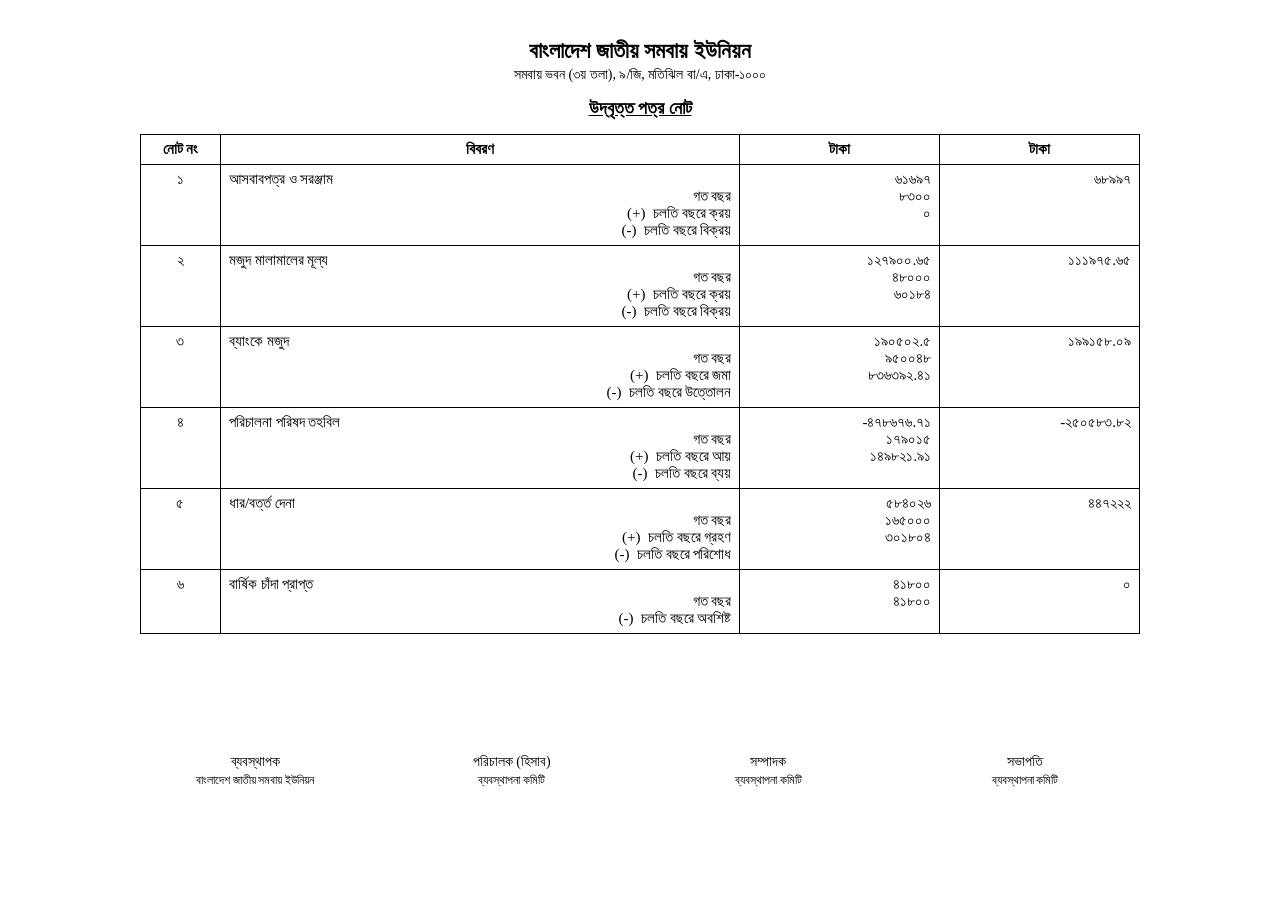
<file: QuotedLetterNote/QuotedLetterNote.html>
<!DOCTYPE html>
<html lang="bn">

<head>
    <meta charset="UTF-8">
    <title>উদ্বৃত্ত পত্র নোট</title>

    <style>
        body {
            font-family: "Noto Serif Bengali", serif;
            background: #fff;
            padding: 30px;
        }

        .report {
            max-width: 1000px;
            margin: auto;
        }

        .header {
            text-align: center;
            margin-bottom: 10px;
        }

        .header h2 {
            margin: 0;
            font-size: 22px;
            font-weight: bold;
        }

        .header p {
            margin: 3px 0;
            font-size: 14px;
        }

        .title {
            text-align: center;
            font-weight: bold;
            font-size: 18px;
            margin: 15px 0;
            text-decoration: underline;
        }

        table {
            width: 100%;
            border-collapse: collapse;
            font-size: 15px;
        }

        th,
        td {
            border: 1px solid #000;
            padding: 6px 8px;
            vertical-align: top;
        }

        th {
            text-align: center;
            font-weight: bold;
        }

        .text-center {
            text-align: center;
        }

        .text-right {
            text-align: right;
        }

        .text-left {
            text-align: left;
        }

        .sub-row {
            padding-left: 40px;
        }

        .signature-section {
            margin-top: 70px;
            display: flex;
            justify-content: space-between;
            text-align: center;
        }

        .signature {
            width: 23%;
            font-size: 14px;
        }

        .signature .line {
            margin-top: 50px;
        }

        .signature small {
            display: block;
            margin-top: 4px;
        }
    </style>
</head>

<body>

    <div class="report">

        <div class="header">
            <h2>বাংলাদেশ জাতীয় সমবায় ইউনিয়ন</h2>
            <p>সমবায় ভবন (৩য় তলা), ৯/জি, মতিঝিল বা/এ, ঢাকা-১০০০</p>
        </div>

        <div class="title">
            উদ্বৃত্ত পত্র নোট
        </div>

        <table>
            <thead>
                <tr>
                    <th style="width:8%">নোট নং</th>
                    <th style="width:52%">বিবরণ</th>
                    <th style="width:20%">টাকা</th>
                    <th style="width:20%">টাকা</th>
                </tr>
            </thead>
            <tbody>

                <!-- 1 -->
                <tr>
                    <td class="text-center">১</td>
                    <td class="text-left">
                        আসবাবপত্র ও সরঞ্জাম<br>
                       <div style="text-align: right;">
                         <div class="sub-row">গত বছর</div>
                        <div class="sub-row">(+)&nbsp; চলতি বছরে ক্রয়</div>
                        <div class="sub-row">(-)&nbsp; চলতি বছরে বিক্রয়</div>
                       </div>
                    </td>
                    <td class="text-right">
                        ৬১৬৯৭<br>
                        ৮৩০০<br>
                        ০
                    </td>
                    <td class="text-right">
                        ৬৮৯৯৭
                    </td>
                </tr>

                <!-- 2 -->
                <tr>
                    <td class="text-center">২</td>
                    <td class="text-left;">
                        মজুদ মালামালের মূল্য<br>
                       <div style="text-align: right;">
                         <div class="sub-row">গত বছর</div>
                        <div class="sub-row">(+)&nbsp; চলতি বছরে ক্রয়</div>
                        <div class="sub-row">(-)&nbsp; চলতি বছরে বিক্রয়</div>
                       </div>
                    </td>
                    <td class="text-right">
                        ১২৭৯০০.৬৫<br>
                        ৪৮০০০<br>
                        ৬০১৮৪
                    </td>
                    <td class="text-right">
                        ১১১৯৭৫.৬৫
                    </td>
                </tr>

                <!-- 3 -->
                <tr>
                    <td class="text-center">৩</td>
                    <td class="text-left">
                        ব্যাংকে মজুদ<br>
                       <div style="text-align: right;">
                         <div class="sub-row">গত বছর</div>
                        <div class="sub-row">(+)&nbsp; চলতি বছরে জমা</div>
                        <div class="sub-row">(-)&nbsp; চলতি বছরে উত্তোলন</div>
                       </div>
                    </td>
                    <td class="text-right">
                        ১৯০৫০২.৫<br>
                        ৯৫০০৪৮<br>
                        ৮৩৬৩৯২.৪১
                    </td>
                    <td class="text-right">
                        ১৯৯১৫৮.০৯
                    </td>
                </tr>

                <!-- 4 -->
                <tr>
                    <td class="text-center">৪</td>
                    <td class="text-left">
                        পরিচালনা পরিষদ তহবিল<br>
                       <div style="text-align: right;">
                         <div class="sub-row">গত বছর</div>
                        <div class="sub-row">(+)&nbsp; চলতি বছরে আয়</div>
                        <div class="sub-row">(-)&nbsp; চলতি বছরে ব্যয়</div>
                       </div>
                    </td>
                    <td class="text-right">
                        -৪৭৮৬৭৬.৭১<br>
                        ১৭৯০১৫<br>
                        ১৪৯৮২১.৯১
                    </td>
                    <td class="text-right">
                        -২৫০৫৮৩.৮২
                    </td>
                </tr>

                <!-- 5 -->
                <tr>
                    <td class="text-center">৫</td>
                    <td class="text-left">
                        ধার/বর্ত্ত দেনা<br>
                        <div style="text-align: right;">
                           <div style="text-align: right;">
                             <div class="sub-row">গত বছর</div>
                            <div class="sub-row">(+)&nbsp; চলতি বছরে গ্রহণ</div>
                            <div class="sub-row">(-)&nbsp; চলতি বছরে পরিশোধ</div>
                           </div>
                        </div>
                    </td>
                    <td class="text-right">
                        ৫৮৪০২৬<br>
                        ১৬৫০০০<br>
                        ৩০১৮০৪
                    </td>
                    <td class="text-right">
                        ৪৪৭২২২
                    </td>
                </tr>

                <!-- 6 -->
                <tr>
                    <td class="text-center">৬</td>
                    <td class="text-left">
                        বার্ষিক চাঁদা প্রাপ্ত<br>
                       <div style="text-align: right;">
                         <div class="sub-row">গত বছর</div>
                        <div class="sub-row">(-)&nbsp; চলতি বছরে অবশিষ্ট</div>
                       </div>
                    </td>
                    <td class="text-right">
                        ৪১৮০০<br>
                        ৪১৮০০
                    </td>
                    <td class="text-right">
                        ০
                    </td>
                </tr>

            </tbody>
        </table>

        <div class="signature-section">

            <div class="signature">
                <div class="line">ব্যবস্থাপক</div>
                <small>বাংলাদেশ জাতীয় সমবায় ইউনিয়ন</small>
            </div>

            <div class="signature">
                <div class="line">পরিচালক (হিসাব)</div>
                <small>ব্যবস্থাপনা কমিটি</small>
            </div>

            <div class="signature">
                <div class="line">সম্পাদক</div>
                <small>ব্যবস্থাপনা কমিটি</small>
            </div>

            <div class="signature">
                <div class="line">সভাপতি</div>
                <small>ব্যবস্থাপনা কমিটি</small>
            </div>

        </div>

    </div>
<!-- <a href="../trial balance(rewa-mil)/trialBalance.html">next</a> -->

</body>
</file>
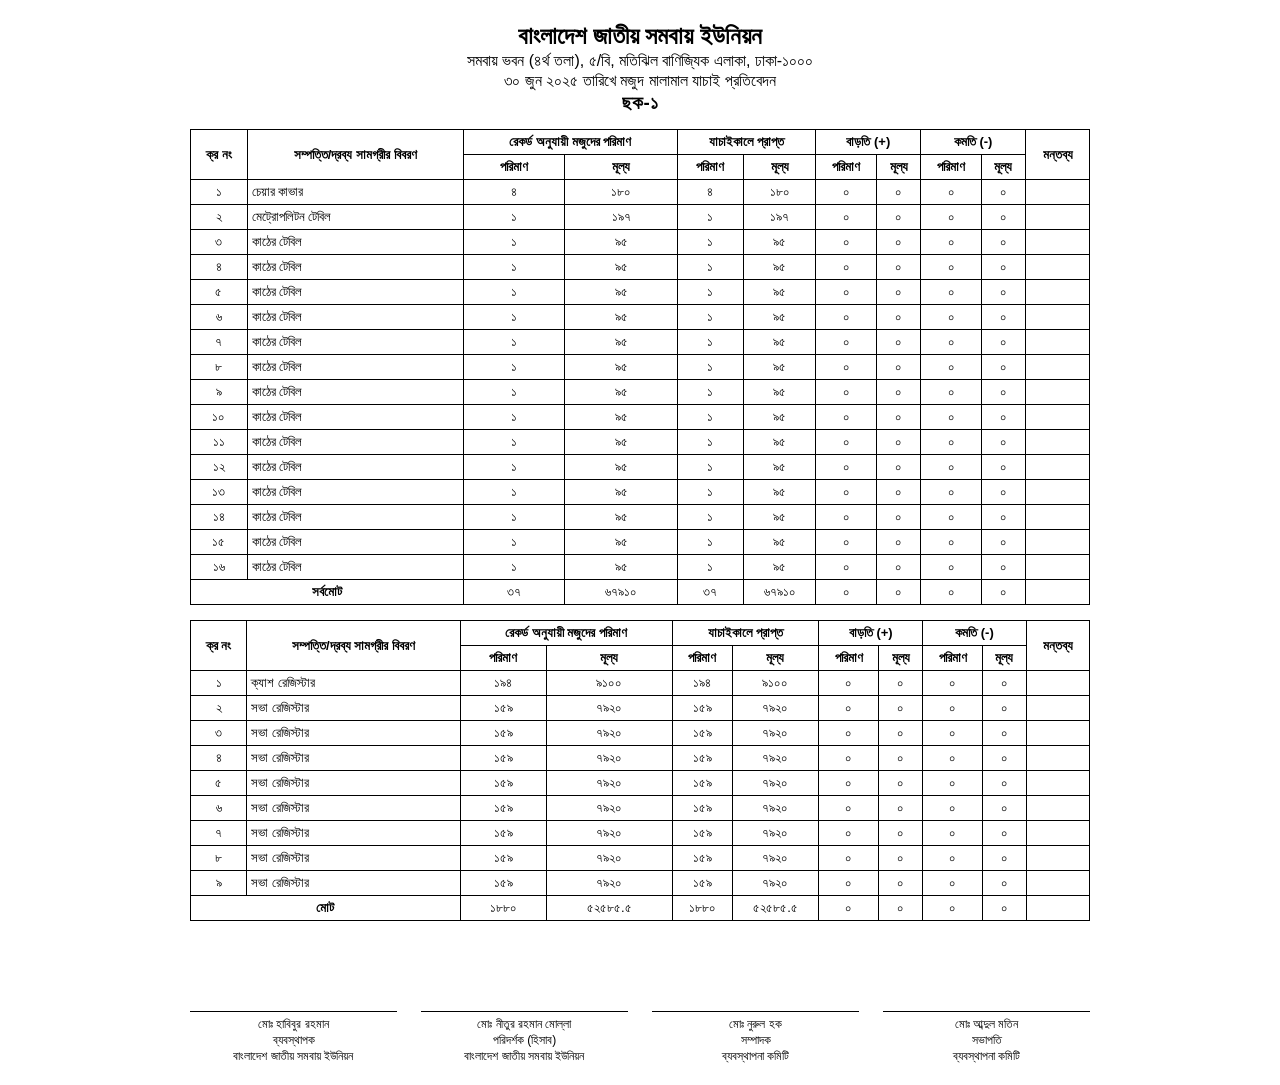
<file: stock reports form/stockReportForm.html>
<!DOCTYPE html>
<html lang="bn">
<head>
<meta charset="UTF-8">
<title>মজুদ মালামাল যাচাই প্রতিবেদন</title>

<style>

body{
    font-family: "SolaimanLipi", Arial, sans-serif;
    width: 900px;
    margin: auto;
    padding: 20px;
}

h2,h3,p{
    text-align:center;
    margin:2px;
}

table{
    width:100%;
    border-collapse:collapse;
    margin-top:15px;
}

th,td{
    border:1px solid #000;
    padding:4px;
    font-size:13px;
    text-align:center;
}

.left{
    text-align:left;
}

.small{
    font-size:12px;
}

.signature-area{
    display:flex;
    justify-content:space-between;
    margin-top:50px;
}

.sign{
    width:23%;
    text-align:center;
}

.sign-line{
    border-top:1px solid #000;
    margin-top:40px;
    margin-bottom:5px;
}

</style>
</head>

<body>

<h2>বাংলাদেশ জাতীয় সমবায় ইউনিয়ন</h2>
<p>সমবায় ভবন (৪র্থ তলা), ৫/বি, মতিঝিল বাণিজ্যিক এলাকা, ঢাকা-১০০০</p>
<p>৩০ জুন ২০২৫ তারিখে মজুদ মালামাল যাচাই প্রতিবেদন</p>

<h3>ছক-১</h3>

<table>

<tr>
<th rowspan="2">ক্র নং</th>
<th rowspan="2">সম্পত্তি/দ্রব্য সামগ্রীর বিবরণ</th>

<th colspan="2">রেকর্ড অনুযায়ী মজুদের পরিমাণ</th>
<th colspan="2">যাচাইকালে প্রাপ্ত</th>
<th colspan="2">বাড়তি  (+)</th>
<th colspan="2">কমতি (-)</th>

<th rowspan="2">মন্তব্য</th>
</tr>

<tr>
<th>পরিমাণ</th>
<th>মূল্য</th>

<th>পরিমাণ</th>
<th>মূল্য</th>

<th>পরিমাণ</th>
<th>মূল্য</th>

<th>পরিমাণ</th>
<th>মূল্য</th>
</tr>

<tr>
<td>১</td>
<td class="left">চেয়ার কাভার</td>
<td>৪</td>
<td>১৮০</td>
<td>৪</td>
<td>১৮০</td>
<td>০</td>
<td>০</td>
<td>০</td>
<td>০</td>
<td></td>
</tr>

<tr>
<td>২</td>
<td class="left">মেট্রোপলিটন টেবিল</td>
<td>১</td>
<td>১৯৭</td>
<td>১</td>
<td>১৯৭</td>
<td>০</td>
<td>০</td>
<td>০</td>
<td>০</td>
<td></td>
</tr>

<tr>
<td>৩</td>
<td class="left">কাঠের টেবিল</td>
<td>১</td>
<td>৯৫</td>
<td>১</td>
<td>৯৫</td>
<td>০</td>
<td>০</td>
<td>০</td>
<td>০</td>
<td></td>
</tr>
<tr>
<td>৪</td>
<td class="left">কাঠের টেবিল</td>
<td>১</td>
<td>৯৫</td>
<td>১</td>
<td>৯৫</td>
<td>০</td>
<td>০</td>
<td>০</td>
<td>০</td>
<td></td>
</tr>
<tr>
<td>৫</td>
<td class="left">কাঠের টেবিল</td>
<td>১</td>
<td>৯৫</td>
<td>১</td>
<td>৯৫</td>
<td>০</td>
<td>০</td>
<td>০</td>
<td>০</td>
<td></td>
</tr>
<tr>
<td>৬</td>
<td class="left">কাঠের টেবিল</td>
<td>১</td>
<td>৯৫</td>
<td>১</td>
<td>৯৫</td>
<td>০</td>
<td>০</td>
<td>০</td>
<td>০</td>
<td></td>
</tr>
<tr>
<td>৭</td>
<td class="left">কাঠের টেবিল</td>
<td>১</td>
<td>৯৫</td>
<td>১</td>
<td>৯৫</td>
<td>০</td>
<td>০</td>
<td>০</td>
<td>০</td>
<td></td>
</tr>
<tr>
<td>৮</td>
<td class="left">কাঠের টেবিল</td>
<td>১</td>
<td>৯৫</td>
<td>১</td>
<td>৯৫</td>
<td>০</td>
<td>০</td>
<td>০</td>
<td>০</td>
<td></td>
</tr>
<tr>
<td>৯</td>
<td class="left">কাঠের টেবিল</td>
<td>১</td>
<td>৯৫</td>
<td>১</td>
<td>৯৫</td>
<td>০</td>
<td>০</td>
<td>০</td>
<td>০</td>
<td></td>
</tr>
<tr>
<td>১০</td>
<td class="left">কাঠের টেবিল</td>
<td>১</td>
<td>৯৫</td>
<td>১</td>
<td>৯৫</td>
<td>০</td>
<td>০</td>
<td>০</td>
<td>০</td>
<td></td>
</tr>
<tr>
<td>১১</td>
<td class="left">কাঠের টেবিল</td>
<td>১</td>
<td>৯৫</td>
<td>১</td>
<td>৯৫</td>
<td>০</td>
<td>০</td>
<td>০</td>
<td>০</td>
<td></td>
</tr>
<tr>
<td>১২</td>
<td class="left">কাঠের টেবিল</td>
<td>১</td>
<td>৯৫</td>
<td>১</td>
<td>৯৫</td>
<td>০</td>
<td>০</td>
<td>০</td>
<td>০</td>
<td></td>
</tr>
<tr>
<td>১৩</td>
<td class="left">কাঠের টেবিল</td>
<td>১</td>
<td>৯৫</td>
<td>১</td>
<td>৯৫</td>
<td>০</td>
<td>০</td>
<td>০</td>
<td>০</td>
<td></td>
</tr>
<tr>
<td>১৪</td>
<td class="left">কাঠের টেবিল</td>
<td>১</td>
<td>৯৫</td>
<td>১</td>
<td>৯৫</td>
<td>০</td>
<td>০</td>
<td>০</td>
<td>০</td>
<td></td>
</tr>
<tr>
<td>১৫</td>
<td class="left">কাঠের টেবিল</td>
<td>১</td>
<td>৯৫</td>
<td>১</td>
<td>৯৫</td>
<td>০</td>
<td>০</td>
<td>০</td>
<td>০</td>
<td></td>
</tr>
<tr>
<td>১৬</td>
<td class="left">কাঠের টেবিল</td>
<td>১</td>
<td>৯৫</td>
<td>১</td>
<td>৯৫</td>
<td>০</td>
<td>০</td>
<td>০</td>
<td>০</td>
<td></td>
</tr>

<tr>
<td colspan="2"><b>সর্বমোট</b></td>

<td>৩৭</td>
<td>৬৭৯১০</td>
<td>৩৭</td>
<td>৬৭৯১০</td>
<td>০</td>
<td>০</td>
<td>০</td>
<td>০</td>
<td></td>

</tr>

</table>


<table>

<tr>
<th rowspan="2">ক্র নং</th>
<th rowspan="2">সম্পত্তি/দ্রব্য সামগ্রীর বিবরণ</th>

<th colspan="2">রেকর্ড অনুযায়ী মজুদের পরিমাণ</th>
<th colspan="2">যাচাইকালে প্রাপ্ত</th>
<th colspan="2">বাড়তি  (+)</th>
<th colspan="2">কমতি (-)</th>

<th rowspan="2">মন্তব্য</th>
</tr>

<tr>
<th>পরিমাণ</th>
<th>মূল্য</th>

<th>পরিমাণ</th>
<th>মূল্য</th>

<th>পরিমাণ</th>
<th>মূল্য</th>

<th>পরিমাণ</th>
<th>মূল্য</th>
</tr>

<tr>
<td>১</td>
<td class="left">ক্যাশ রেজিস্টার</td>
<td>১৯৪</td>
<td>৯১০০</td>
<td>১৯৪</td>
<td>৯১০০</td>
<td>০</td>
<td>০</td>
<td>০</td>
<td>০</td>
<td></td>
</tr>

<tr>
<td>২</td>
<td class="left">সভা রেজিস্টার</td>
<td>১৫৯</td>
<td>৭৯২০</td>
<td>১৫৯</td>
<td>৭৯২০</td>
<td>০</td>
<td>০</td>
<td>০</td>
<td>০</td>
<td></td>
</tr>
<tr>
<td>৩</td>
<td class="left">সভা রেজিস্টার</td>
<td>১৫৯</td>
<td>৭৯২০</td>
<td>১৫৯</td>
<td>৭৯২০</td>
<td>০</td>
<td>০</td>
<td>০</td>
<td>০</td>
<td></td>
</tr>
<tr>
<td>৪</td>
<td class="left">সভা রেজিস্টার</td>
<td>১৫৯</td>
<td>৭৯২০</td>
<td>১৫৯</td>
<td>৭৯২০</td>
<td>০</td>
<td>০</td>
<td>০</td>
<td>০</td>
<td></td>
</tr>
<tr>
<td>৫</td>
<td class="left">সভা রেজিস্টার</td>
<td>১৫৯</td>
<td>৭৯২০</td>
<td>১৫৯</td>
<td>৭৯২০</td>
<td>০</td>
<td>০</td>
<td>০</td>
<td>০</td>
<td></td>
</tr>
<tr>
<td>৬</td>
<td class="left">সভা রেজিস্টার</td>
<td>১৫৯</td>
<td>৭৯২০</td>
<td>১৫৯</td>
<td>৭৯২০</td>
<td>০</td>
<td>০</td>
<td>০</td>
<td>০</td>
<td></td>
</tr>
<tr>
<td>৭</td>
<td class="left">সভা রেজিস্টার</td>
<td>১৫৯</td>
<td>৭৯২০</td>
<td>১৫৯</td>
<td>৭৯২০</td>
<td>০</td>
<td>০</td>
<td>০</td>
<td>০</td>
<td></td>
</tr>
<tr>
<td>৮</td>
<td class="left">সভা রেজিস্টার</td>
<td>১৫৯</td>
<td>৭৯২০</td>
<td>১৫৯</td>
<td>৭৯২০</td>
<td>০</td>
<td>০</td>
<td>০</td>
<td>০</td>
<td></td>
</tr>
<tr>
<td>৯</td>
<td class="left">সভা রেজিস্টার</td>
<td>১৫৯</td>
<td>৭৯২০</td>
<td>১৫৯</td>
<td>৭৯২০</td>
<td>০</td>
<td>০</td>
<td>০</td>
<td>০</td>
<td></td>
</tr>


<tr>
<td colspan="2"><b>মোট</b></td>

<td>১৮৮০</td>
<td>৫২৫৮৫.৫</td>
<td>১৮৮০</td>
<td>৫২৫৮৫.৫</td>
<td>০</td>
<td>০</td>
<td>০</td>
<td>০</td>
<td></td>

</tr>

</table>


<div class="signature-area">

<div class="sign">
<div class="sign-line"></div>
<p class="small">মোঃ হাবিবুর রহমান</p>
<p class="small">ব্যবস্থাপক</p>
<p class="small">বাংলাদেশ জাতীয় সমবায় ইউনিয়ন</p>
</div>

<div class="sign">
<div class="sign-line"></div>
<p class="small">মোঃ নীতুর রহমান মোল্লা</p>
<p class="small">পরিদর্শক (হিসাব)</p>
<p class="small">বাংলাদেশ জাতীয় সমবায় ইউনিয়ন</p>
</div>

<div class="sign">
<div class="sign-line"></div>
<p class="small">মোঃ নুরুল হক</p>
<p class="small">সম্পাদক</p>
<p class="small">ব্যবস্থাপনা কমিটি</p>
</div>

<div class="sign">
<div class="sign-line"></div>
<p class="small">মোঃ আব্দুল মতিন</p>
<p class="small">সভাপতি</p>
<p class="small">ব্যবস্থাপনা কমিটি</p>
</div>

</div>

</body>
</html>
</file>
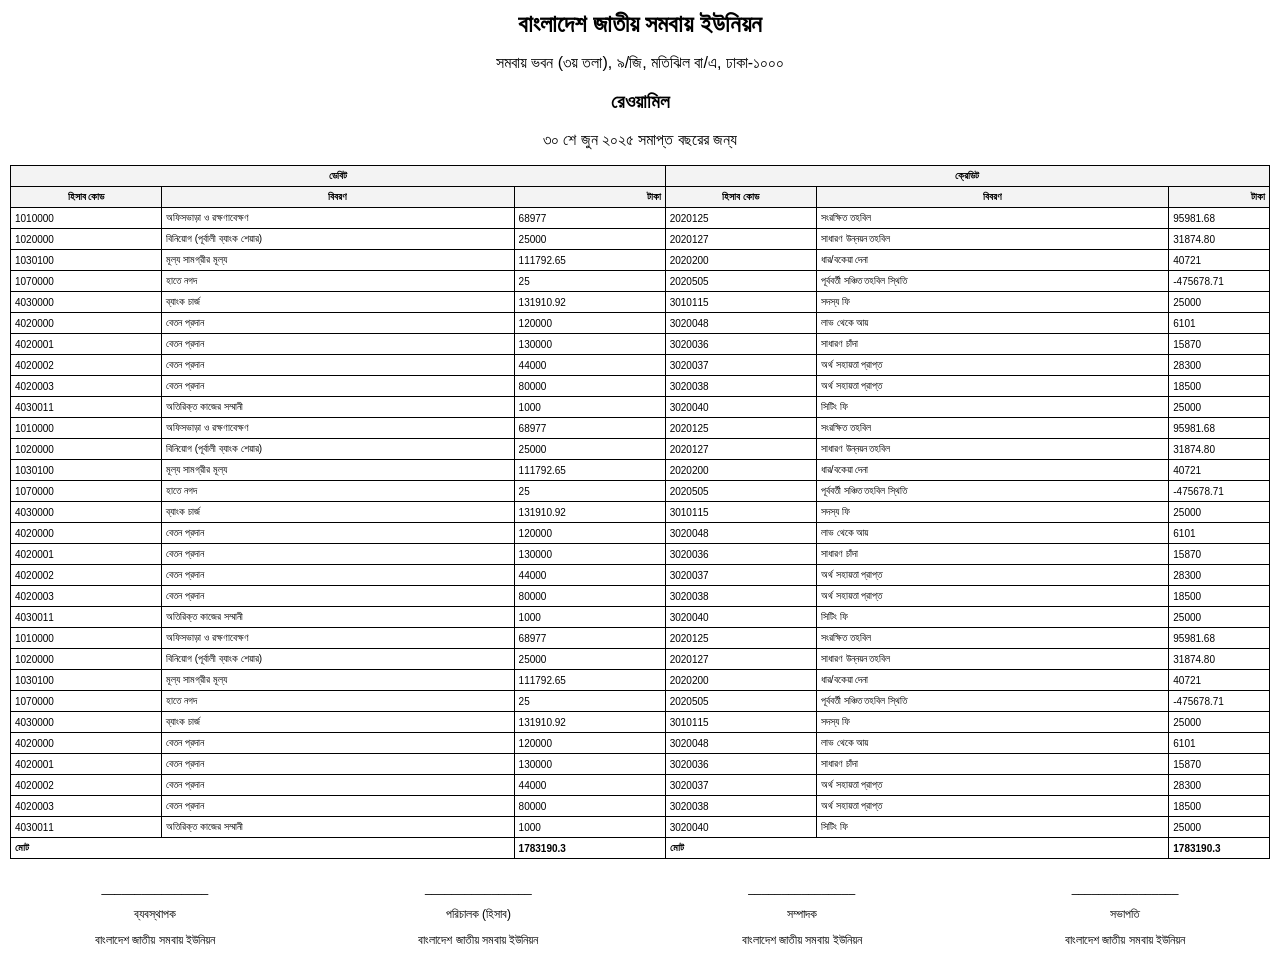
<file: trial balance(rewa-mil)/trialBalance.html>
<!DOCTYPE html>
<html lang="bn">
<head>
<meta charset="UTF-8">
<title>রেওয়ামিল</title>

<style>

body{
    font-family: "SolaimanLipi", Arial, sans-serif;
    margin:10px;
}

.title{
    text-align:center;
}

.title h2{
    margin:0;
}

table{
    width:100%;
    border-collapse:collapse;
    margin-top:10px;
}

th, td{
    border:1px solid #000;
    padding:4px;
    font-size:10px;
}

th{
    background:#f3f3f3;
}

.section{
    text-align:center;
    font-weight:bold;
}

.code{
    width:12%;
    text-align:center;
}

.desc{
    width:28%;
}

.amount{
    width:12%;
    text-align:right;
}

.total-row td{
    font-weight:bold;
}

.signatures{
    margin-top:10px;
    display:flex;
    justify-content:space-between;
    text-align:center;
}

.sign{
    width:23%;
    font-size: 12px;
}

</style>
</head>

<body>

<div class="title">
<h2>বাংলাদেশ জাতীয় সমবায় ইউনিয়ন</h2>
<p>সমবায় ভবন (৩য় তলা), ৯/জি, মতিঝিল বা/এ, ঢাকা-১০০০</p>
<h3>রেওয়ামিল</h3>
<p>৩০ শে জুন ২০২৫ সমাপ্ত বছরের জন্য</p>
</div>

<table>

<tr>
<th colspan="3" class="section">ডেবিট</th>
<th colspan="3" class="section">ক্রেডিট</th>
</tr>

<tr>
<th class="code">হিসাব কোড</th>
<th class="desc">বিবরণ</th>
<th class="amount">টাকা</th>

<th class="code">হিসাব কোড</th>
<th class="desc">বিবরণ</th>
<th class="amount">টাকা</th>
</tr>

<tr>
<td>1010000</td>
<td>অফিসভাড়া ও রক্ষণাবেক্ষণ</td>
<td>68977</td>

<td>2020125</td>
<td>সংরক্ষিত তহবিল</td>
<td>95981.68</td>
</tr>

<tr>
<td>1020000</td>
<td>বিনিয়োগ (পূর্বালী ব্যাংক শেয়ার)</td>
<td>25000</td>

<td>2020127</td>
<td>সাধারণ উন্নয়ন তহবিল</td>
<td>31874.80</td>
</tr>

<tr>
<td>1030100</td>
<td>মূল্য সামগ্রীর মূল্য</td>
<td>111792.65</td>

<td>2020200</td>
<td>ধার/বকেয়া দেনা</td>
<td>40721</td>
</tr>

<tr>
<td>1070000</td>
<td>হাতে নগদ</td>
<td>25</td>

<td>2020505</td>
<td>পূর্ববর্তী সঞ্চিত তহবিল স্থিতি</td>
<td>-475678.71</td>
</tr>

<tr>
<td>4030000</td>
<td>ব্যাংক চার্জ</td>
<td>131910.92</td>

<td>3010115</td>
<td>সদস্য ফি</td>
<td>25000</td>
</tr>

<tr>
<td>4020000</td>
<td>বেতন প্রদান</td>
<td>120000</td>

<td>3020048</td>
<td>লাভ থেকে আয়</td>
<td>6101</td>
</tr>

<tr>
<td>4020001</td>
<td>বেতন প্রদান</td>
<td>130000</td>

<td>3020036</td>
<td>সাধারণ চাঁদা</td>
<td>15870</td>
</tr>

<tr>
<td>4020002</td>
<td>বেতন প্রদান</td>
<td>44000</td>

<td>3020037</td>
<td>অর্থ সহায়তা প্রাপ্ত</td>
<td>28300</td>
</tr>

<tr>
<td>4020003</td>
<td>বেতন প্রদান</td>
<td>80000</td>

<td>3020038</td>
<td>অর্থ সহায়তা প্রাপ্ত</td>
<td>18500</td>
</tr>

<tr>
<td>4030011</td>
<td>অতিরিক্ত কাজের সম্মানী</td>
<td>1000</td>

<td>3020040</td>
<td>সিটিং ফি</td>
<td>25000</td>
</tr>
<tr>
<td>1010000</td>
<td>অফিসভাড়া ও রক্ষণাবেক্ষণ</td>
<td>68977</td>

<td>2020125</td>
<td>সংরক্ষিত তহবিল</td>
<td>95981.68</td>
</tr>

<tr>
<td>1020000</td>
<td>বিনিয়োগ (পূর্বালী ব্যাংক শেয়ার)</td>
<td>25000</td>

<td>2020127</td>
<td>সাধারণ উন্নয়ন তহবিল</td>
<td>31874.80</td>
</tr>

<tr>
<td>1030100</td>
<td>মূল্য সামগ্রীর মূল্য</td>
<td>111792.65</td>

<td>2020200</td>
<td>ধার/বকেয়া দেনা</td>
<td>40721</td>
</tr>

<tr>
<td>1070000</td>
<td>হাতে নগদ</td>
<td>25</td>

<td>2020505</td>
<td>পূর্ববর্তী সঞ্চিত তহবিল স্থিতি</td>
<td>-475678.71</td>
</tr>

<tr>
<td>4030000</td>
<td>ব্যাংক চার্জ</td>
<td>131910.92</td>

<td>3010115</td>
<td>সদস্য ফি</td>
<td>25000</td>
</tr>

<tr>
<td>4020000</td>
<td>বেতন প্রদান</td>
<td>120000</td>

<td>3020048</td>
<td>লাভ থেকে আয়</td>
<td>6101</td>
</tr>

<tr>
<td>4020001</td>
<td>বেতন প্রদান</td>
<td>130000</td>

<td>3020036</td>
<td>সাধারণ চাঁদা</td>
<td>15870</td>
</tr>

<tr>
<td>4020002</td>
<td>বেতন প্রদান</td>
<td>44000</td>

<td>3020037</td>
<td>অর্থ সহায়তা প্রাপ্ত</td>
<td>28300</td>
</tr>

<tr>
<td>4020003</td>
<td>বেতন প্রদান</td>
<td>80000</td>

<td>3020038</td>
<td>অর্থ সহায়তা প্রাপ্ত</td>
<td>18500</td>
</tr>

<tr>
<td>4030011</td>
<td>অতিরিক্ত কাজের সম্মানী</td>
<td>1000</td>

<td>3020040</td>
<td>সিটিং ফি</td>
<td>25000</td>
</tr>
<tr>
<td>1010000</td>
<td>অফিসভাড়া ও রক্ষণাবেক্ষণ</td>
<td>68977</td>

<td>2020125</td>
<td>সংরক্ষিত তহবিল</td>
<td>95981.68</td>
</tr>

<tr>
<td>1020000</td>
<td>বিনিয়োগ (পূর্বালী ব্যাংক শেয়ার)</td>
<td>25000</td>

<td>2020127</td>
<td>সাধারণ উন্নয়ন তহবিল</td>
<td>31874.80</td>
</tr>

<tr>
<td>1030100</td>
<td>মূল্য সামগ্রীর মূল্য</td>
<td>111792.65</td>

<td>2020200</td>
<td>ধার/বকেয়া দেনা</td>
<td>40721</td>
</tr>

<tr>
<td>1070000</td>
<td>হাতে নগদ</td>
<td>25</td>

<td>2020505</td>
<td>পূর্ববর্তী সঞ্চিত তহবিল স্থিতি</td>
<td>-475678.71</td>
</tr>

<tr>
<td>4030000</td>
<td>ব্যাংক চার্জ</td>
<td>131910.92</td>

<td>3010115</td>
<td>সদস্য ফি</td>
<td>25000</td>
</tr>

<tr>
<td>4020000</td>
<td>বেতন প্রদান</td>
<td>120000</td>

<td>3020048</td>
<td>লাভ থেকে আয়</td>
<td>6101</td>
</tr>

<tr>
<td>4020001</td>
<td>বেতন প্রদান</td>
<td>130000</td>

<td>3020036</td>
<td>সাধারণ চাঁদা</td>
<td>15870</td>
</tr>

<tr>
<td>4020002</td>
<td>বেতন প্রদান</td>
<td>44000</td>

<td>3020037</td>
<td>অর্থ সহায়তা প্রাপ্ত</td>
<td>28300</td>
</tr>

<tr>
<td>4020003</td>
<td>বেতন প্রদান</td>
<td>80000</td>

<td>3020038</td>
<td>অর্থ সহায়তা প্রাপ্ত</td>
<td>18500</td>
</tr>

<tr>
<td>4030011</td>
<td>অতিরিক্ত কাজের সম্মানী</td>
<td>1000</td>

<td>3020040</td>
<td>সিটিং ফি</td>
<td>25000</td>
</tr>

<tr class="total-row">

<td colspan="2">মোট</td>
<td>1783190.3</td>

<td colspan="2">মোট</td>
<td>1783190.3</td>

</tr>

</table>


<div class="signatures">

<div class="sign">
<p>________________</p>
<p>ব্যবস্থাপক</p>
<p>বাংলাদেশ জাতীয় সমবায় ইউনিয়ন</p>
</div>

<div class="sign">
<p>________________</p>
<p>পরিচালক (হিসাব)</p>
<p>বাংলাদেশ জাতীয় সমবায় ইউনিয়ন</p>
</div>

<div class="sign">
<p>________________</p>
<p>সম্পাদক</p>
<p>বাংলাদেশ জাতীয় সমবায় ইউনিয়ন</p>
</div>

<div class="sign">
<p>________________</p>
<p>সভাপতি</p>
<p>বাংলাদেশ জাতীয় সমবায় ইউনিয়ন</p>
</div>

</div>

</body>
</html>
</file>
<file: QuotedLetter.css>
body{
        font-family: "Noto Serif Bengali", serif;
        background:#fff;
        padding:20px;
    }

    .report-container{
        max-width: 1000px;
        margin: auto;
        border:1px solid #000;
        padding:20px;
    }

    .header{
        text-align:center;
        margin-bottom:10px;
    }

    .header h2{
        margin:0;
        font-size:22px;
        font-weight:bold;
    }

    .header p{
        margin:2px 0;
        font-size:14px;
    }

    .title{
        text-align:center;
        font-weight:bold;
        margin:15px 0;
        font-size:18px;
        text-decoration: underline;
    }

    table{
        width:100%;
        border-collapse:collapse;
        font-size:12px;
    }

    table th, table td{
        border:1px solid #000;
        padding:6px 5px;
        vertical-align:middle;
    }

    table th{
        font-weight:bold;
        text-align:center;
    }

    .text-left{
        text-align:left;
    }

    .text-center{
        text-align:center;
    }

    .text-right{
        text-align:right;
    }

    .bold{
        font-weight:bold;
    }

    .signature-section{
        margin-top:60px;
        display:flex;
        justify-content:space-between;
        text-align:center;
    }

    .signature{
        width:23%;
        font-size:14px;
    }

    .signature .line{
        margin-top:10px;
        border-top:1px solid #000;
        padding-top:5px;
    }
</file>
